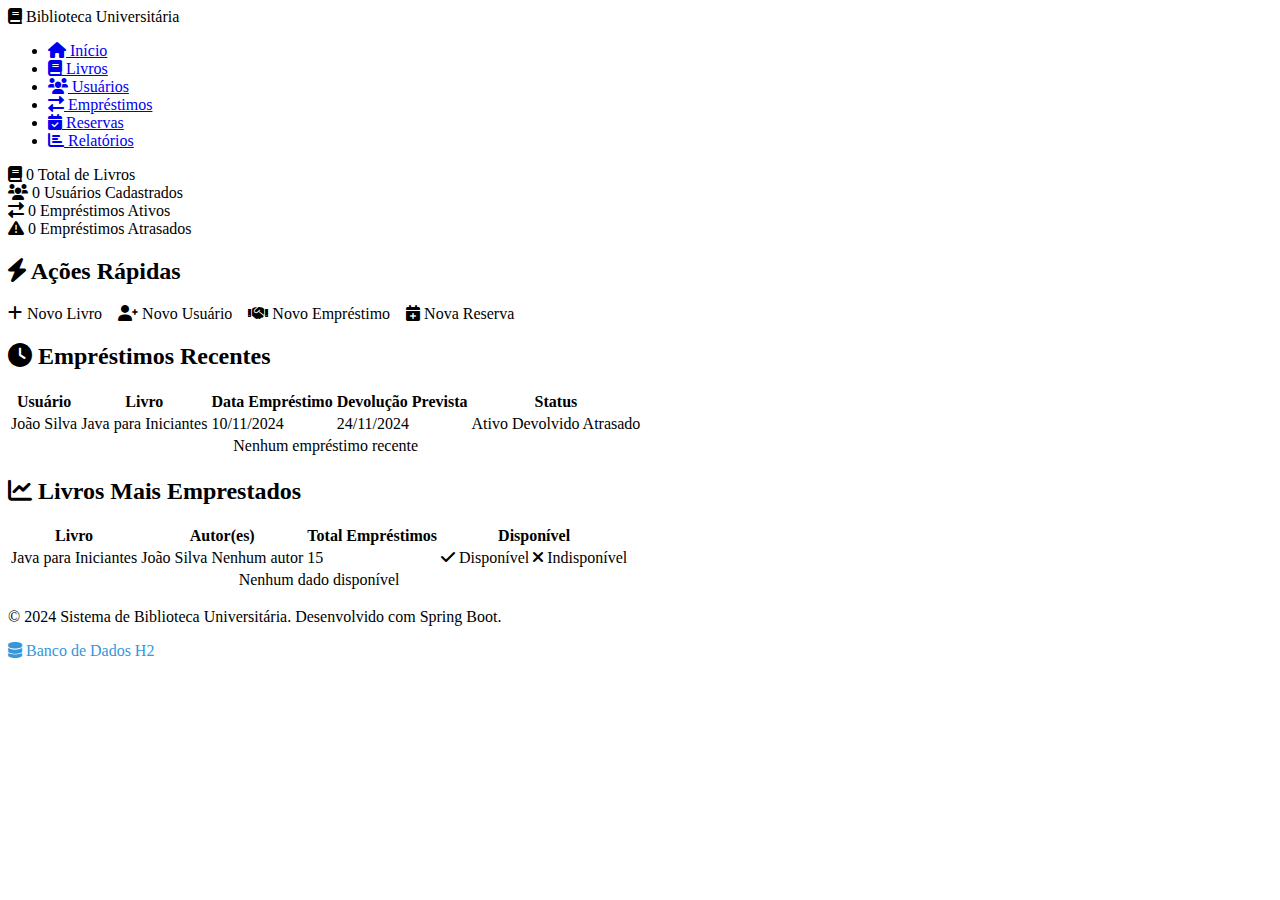
<file: src/main/resources/templates/index.html>
<!DOCTYPE html>
<html xmlns:th="http://www.thymeleaf.org">
<head>
    <meta charset="UTF-8">
    <meta name="viewport" content="width=device-width, initial-scale=1.0">
    <title>Sistema de Biblioteca - Início</title>
    <link rel="stylesheet" th:href="@{/css/style.css}">
    <link href="https://cdnjs.cloudflare.com/ajax/libs/font-awesome/6.0.0/css/all.min.css" rel="stylesheet">
</head>
<body>
<header class="header">
    <nav class="navbar">
        <div class="logo">
            <i class="fas fa-book"></i>
            <span>Biblioteca Universitária</span>
        </div>
        <ul class="nav-links">
            <li><a href="/" class="active"><i class="fas fa-home"></i> Início</a></li>
            <li><a href="/livros"><i class="fas fa-book"></i> Livros</a></li>
            <li><a href="/usuarios"><i class="fas fa-users"></i> Usuários</a></li>
            <li><a href="/emprestimos"><i class="fas fa-exchange-alt"></i> Empréstimos</a></li>
            <li><a href="/reservas"><i class="fas fa-calendar-check"></i> Reservas</a></li>
            <li><a href="/relatorios"><i class="fas fa-chart-bar"></i> Relatórios</a></li>
        </ul>
    </nav>
</header>

<main class="container">
    <div class="cards-grid">
        <div class="stat-card">
            <i class="fas fa-book"></i>
            <span class="stat-number" th:text="${totalLivros ?: '0'}">0</span>
            <span class="stat-label">Total de Livros</span>
        </div>
        <div class="stat-card">
            <i class="fas fa-users"></i>
            <span class="stat-number" th:text="${totalUsuarios ?: '0'}">0</span>
            <span class="stat-label">Usuários Cadastrados</span>
        </div>
        <div class="stat-card">
            <i class="fas fa-exchange-alt"></i>
            <span class="stat-number" th:text="${emprestimosAtivos ?: '0'}">0</span>
            <span class="stat-label">Empréstimos Ativos</span>
        </div>
        <div class="stat-card">
            <i class="fas fa-exclamation-triangle"></i>
            <span class="stat-number" th:text="${emprestimosAtrasados ?: '0'}">0</span>
            <span class="stat-label">Empréstimos Atrasados</span>
        </div>
    </div>

    <div class="card">
        <h2><i class="fas fa-bolt"></i> Ações Rápidas</h2>
        <div style="display: flex; gap: 1rem; flex-wrap: wrap;">
            <a th:href="@{/livros/novo}" class="btn btn-primary">
                <i class="fas fa-plus"></i> Novo Livro
            </a>
            <a th:href="@{/usuarios/novo}" class="btn btn-primary">
                <i class="fas fa-user-plus"></i> Novo Usuário
            </a>
            <a th:href="@{/emprestimos/novo}" class="btn btn-success">
                <i class="fas fa-handshake"></i> Novo Empréstimo
            </a>
            <a th:href="@{/reservas/nova}" class="btn btn-success">
                <i class="fas fa-calendar-plus"></i> Nova Reserva
            </a>
        </div>
    </div>

    <div class="card">
        <h2><i class="fas fa-clock"></i> Empréstimos Recentes</h2>
        <div class="table-container">
            <table>
                <thead>
                <tr>
                    <th>Usuário</th>
                    <th>Livro</th>
                    <th>Data Empréstimo</th>
                    <th>Devolução Prevista</th>
                    <th>Status</th>
                </tr>
                </thead>
                <tbody>
                <tr th:each="emprestimo : ${ultimosEmprestimos}">
                    <td th:text="${emprestimo.usuario?.nome}">João Silva</td>
                    <td th:text="${emprestimo.livro?.titulo}">Java para Iniciantes</td>
                    <td th:text="${#temporals.format(emprestimo.dataEmprestimo, 'dd/MM/yyyy')}">10/11/2024</td>
                    <td th:text="${#temporals.format(emprestimo.dataDevolucaoPrevista, 'dd/MM/yyyy')}">24/11/2024</td>
                    <td>
                        <span class="status status-ativo" th:if="${emprestimo.status.name() == 'ATIVO'}">Ativo</span>
                        <span class="status status-inativo" th:if="${emprestimo.status.name() == 'DEVOLVIDO'}">Devolvido</span>
                        <span class="status status-emprestado" th:if="${emprestimo.status.name() == 'ATRASADO'}">Atrasado</span>
                    </td>
                </tr>
                <tr th:if="${ultimosEmprestimos == null or ultimosEmprestimos.empty}">
                    <td colspan="5" style="text-align: center;">Nenhum empréstimo recente</td>
                </tr>
                </tbody>
            </table>
        </div>
    </div>

    <div class="card">
        <h2><i class="fas fa-chart-line"></i> Livros Mais Emprestados</h2>
        <div class="table-container">
            <table>
                <thead>
                <tr>
                    <th>Livro</th>
                    <th>Autor(es)</th>
                    <th>Total Empréstimos</th>
                    <th>Disponível</th>
                </tr>
                </thead>
                <tbody>
                <tr th:each="livro : ${livrosPopulares}">
                    <td th:text="${livro.titulo}">Java para Iniciantes</td>
                    
                    <td>
                        <span th:if="${livro.livroAutores != null and !livro.livroAutores.empty}"
                              th:text="${#strings.listJoin(livro.livroAutores.![autor.nome], ', ')}">
                            João Silva
                        </span>
                        <span th:if="${livro.livroAutores == null or livro.livroAutores.empty}">
                            Nenhum autor
                        </span>
                    </td>

                    <td th:text="${livro.emprestimos != null ? livro.emprestimos.size() : 0}">15</td>
                    <td>
                        <span class="status status-disponivel" th:if="${livro.exemplaresDisponiveis > 0}">
                            <i class="fas fa-check"></i> Disponível
                        </span>
                        <span class="status status-emprestado" th:if="${livro.exemplaresDisponiveis == 0}">
                            <i class="fas fa-times"></i> Indisponível
                        </span>
                    </td>
                </tr>
                <tr th:if="${livrosPopulares == null or livrosPopulares.empty}">
                    <td colspan="4" style="text-align: center;">Nenhum dado disponível</td>
                </tr>
                </tbody>
            </table>
        </div>
    </div>
</main>

<footer class="footer">
    <p>&copy; 2024 Sistema de Biblioteca Universitária. Desenvolvido com Spring Boot.</p>
    <p>
        <a href="/h2-console" target="_blank" style="color: #3498db; text-decoration: none;">
            <i class="fas fa-database"></i> Banco de Dados H2
        </a>
    </p>
</footer>

<script th:src="@{/js/app.js}"></script>
</body>
</html>
</file>
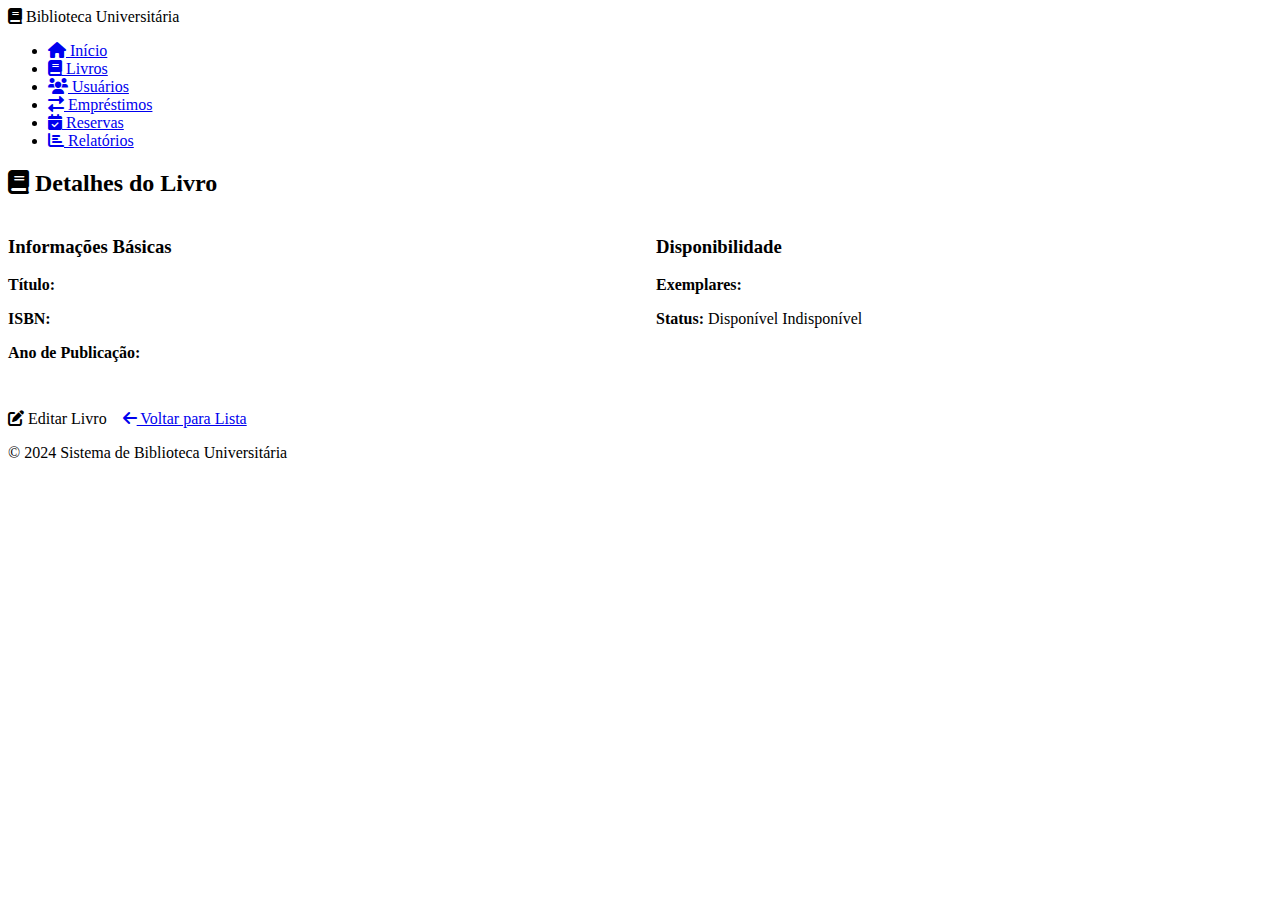
<file: src/main/resources/templates/detalhes-livro.html>
<!DOCTYPE html>
<html xmlns:th="http://www.thymeleaf.org">
<head>
    <meta charset="UTF-8">
    <meta name="viewport" content="width=device-width, initial-scale=1.0">
    <title>Detalhes do Livro - Biblioteca</title>
    <link rel="stylesheet" th:href="@{/css/style.css}">
    <link href="https://cdnjs.cloudflare.com/ajax/libs/font-awesome/6.0.0/css/all.min.css" rel="stylesheet">
</head>
<body>
<header class="header">
    <nav class="navbar">
        <div class="logo">
            <i class="fas fa-book"></i>
            <span>Biblioteca Universitária</span>
        </div>
        <ul class="nav-links">
            <li><a href="/"><i class="fas fa-home"></i> Início</a></li>
            <li><a href="/livros"><i class="fas fa-book"></i> Livros</a></li>
            <li><a href="/usuarios"><i class="fas fa-users"></i> Usuários</a></li>
            <li><a href="/emprestimos"><i class="fas fa-exchange-alt"></i> Empréstimos</a></li>
            <li><a href="/reservas"><i class="fas fa-calendar-check"></i> Reservas</a></li>
            <li><a href="/relatorios"><i class="fas fa-chart-bar"></i> Relatórios</a></li>
        </ul>
    </nav>
</header>

<main class="container">
    <div class="card">
        <h2><i class="fas fa-book"></i> Detalhes do Livro</h2>

        <div th:if="${livro}" style="display: grid; grid-template-columns: 1fr 1fr; gap: 2rem;">
            <div>
                <h3>Informações Básicas</h3>
                <div class="form-group">
                    <label><strong>Título:</strong></label>
                    <p th:text="${livro.titulo}"></p>
                </div>
                <div class="form-group">
                    <label><strong>ISBN:</strong></label>
                    <p th:text="${livro.isbn}"></p>
                </div>
                <div class="form-group">
                    <label><strong>Ano de Publicação:</strong></label>
                    <p th:text="${livro.anoPublicacao}"></p>
                </div>
            </div>

            <div>
                <h3>Disponibilidade</h3>
                <div class="form-group">
                    <label><strong>Exemplares:</strong></label>
                    <p th:text="${livro.exemplaresDisponiveis + ' / ' + livro.quantidadeExemplares}"></p>
                </div>
                <div class="form-group">
                    <label><strong>Status:</strong></label>
                    <span class="status status-disponivel" th:if="${livro.exemplaresDisponiveis > 0}">
                            Disponível
                        </span>
                    <span class="status status-emprestado" th:if="${livro.exemplaresDisponiveis == 0}">
                            Indisponível
                        </span>
                </div>
            </div>
        </div>

        <div style="display: flex; gap: 1rem; margin-top: 2rem;">
            <a th:href="@{/livros/{id}/editar(id=${livro.id})}" class="btn btn-success">
                <i class="fas fa-edit"></i> Editar Livro
            </a>
            <a href="/livros" class="btn btn-primary">
                <i class="fas fa-arrow-left"></i> Voltar para Lista
            </a>
        </div>
    </div>
</main>

<footer class="footer">
    <p>&copy; 2024 Sistema de Biblioteca Universitária</p>
</footer>
</body>
</html>
</file>
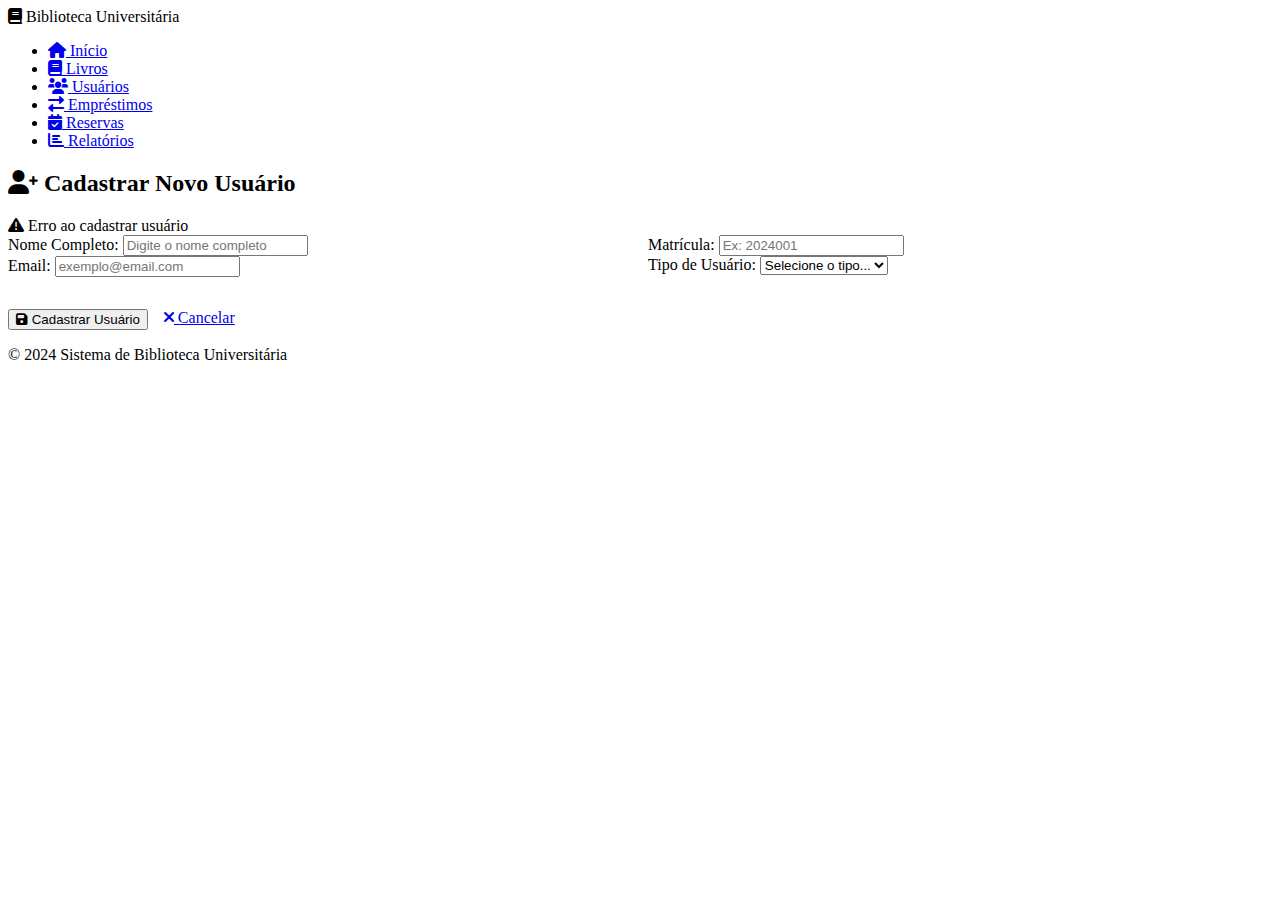
<file: src/main/resources/templates/detalhes-usuario.html>
<!DOCTYPE html>
<html xmlns:th="http://www.thymeleaf.org">
<head>
    <meta charset="UTF-8">
    <meta name="viewport" content="width=device-width, initial-scale=1.0">
    <title>Novo Usuário - Biblioteca</title>
    <link rel="stylesheet" th:href="@{/css/style.css}">
    <link href="https://cdnjs.cloudflare.com/ajax/libs/font-awesome/6.0.0/css/all.min.css" rel="stylesheet">
</head>
<body>
<header class="header">
    <nav class="navbar">
        <div class="logo">
            <i class="fas fa-book"></i>
            <span>Biblioteca Universitária</span>
        </div>
        <ul class="nav-links">
            <li><a href="/"><i class="fas fa-home"></i> Início</a></li>
            <li><a href="/livros"><i class="fas fa-book"></i> Livros</a></li>
            <li><a href="/usuarios" class="active"><i class="fas fa-users"></i> Usuários</a></li>
            <li><a href="/emprestimos"><i class="fas fa-exchange-alt"></i> Empréstimos</a></li>
            <li><a href="/reservas"><i class="fas fa-calendar-check"></i> Reservas</a></li>
            <li><a href="/relatorios"><i class="fas fa-chart-bar"></i> Relatórios</a></li>
        </ul>
    </nav>
</header>

<main class="container">
    <div class="card">
        <h2><i class="fas fa-user-plus"></i> Cadastrar Novo Usuário</h2>

        <!-- Mensagens de erro/sucesso -->
        <div th:if="${param.error}" class="alert alert-error">
            <i class="fas fa-exclamation-triangle"></i>
            <span th:text="${param.error}">Erro ao cadastrar usuário</span>
        </div>

        <form action="/usuarios/novo" method="post">
            <div style="display: grid; grid-template-columns: 1fr 1fr; gap: 1rem;">
                <div class="form-group">
                    <label for="nome">Nome Completo:</label>
                    <input type="text" class="form-control" id="nome" name="nome"
                           placeholder="Digite o nome completo" required>
                </div>

                <div class="form-group">
                    <label for="matricula">Matrícula:</label>
                    <input type="text" class="form-control" id="matricula" name="matricula"
                           placeholder="Ex: 2024001" required>
                </div>
            </div>

            <div style="display: grid; grid-template-columns: 1fr 1fr; gap: 1rem;">
                <div class="form-group">
                    <label for="email">Email:</label>
                    <input type="email" class="form-control" id="email" name="email"
                           placeholder="exemplo@email.com" required>
                </div>

                <div class="form-group">
                    <label for="tipo">Tipo de Usuário:</label>
                    <select class="form-control" id="tipo" name="tipo" required>
                        <option value="">Selecione o tipo...</option>
                        <option value="ALUNO">ALUNO</option>
                        <option value="PROFESSOR">PROFESSOR</option>
                        <option value="FUNCIONARIO">FUNCIONARIO</option>
                    </select>
                </div>
            </div>

            <div style="display: flex; gap: 1rem; margin-top: 2rem;">
                <button type="submit" class="btn btn-primary">
                    <i class="fas fa-save"></i> Cadastrar Usuário
                </button>
                <a href="/usuarios" class="btn btn-danger">
                    <i class="fas fa-times"></i> Cancelar
                </a>
            </div>
        </form>
    </div>
</main>

<footer class="footer">
    <p>&copy; 2024 Sistema de Biblioteca Universitária</p>
</footer>

<script>
    // Mostrar mensagens de erro
    document.addEventListener('DOMContentLoaded', function() {
        const urlParams = new URLSearchParams(window.location.search);
        const error = urlParams.get('error');

        if (error) {
            alert('❌ Erro: ' + decodeURIComponent(error));
            // Remove o parâmetro da URL
            window.history.replaceState({}, document.title, window.location.pathname);
        }
    });
</script>
</body>
</html>
</file>
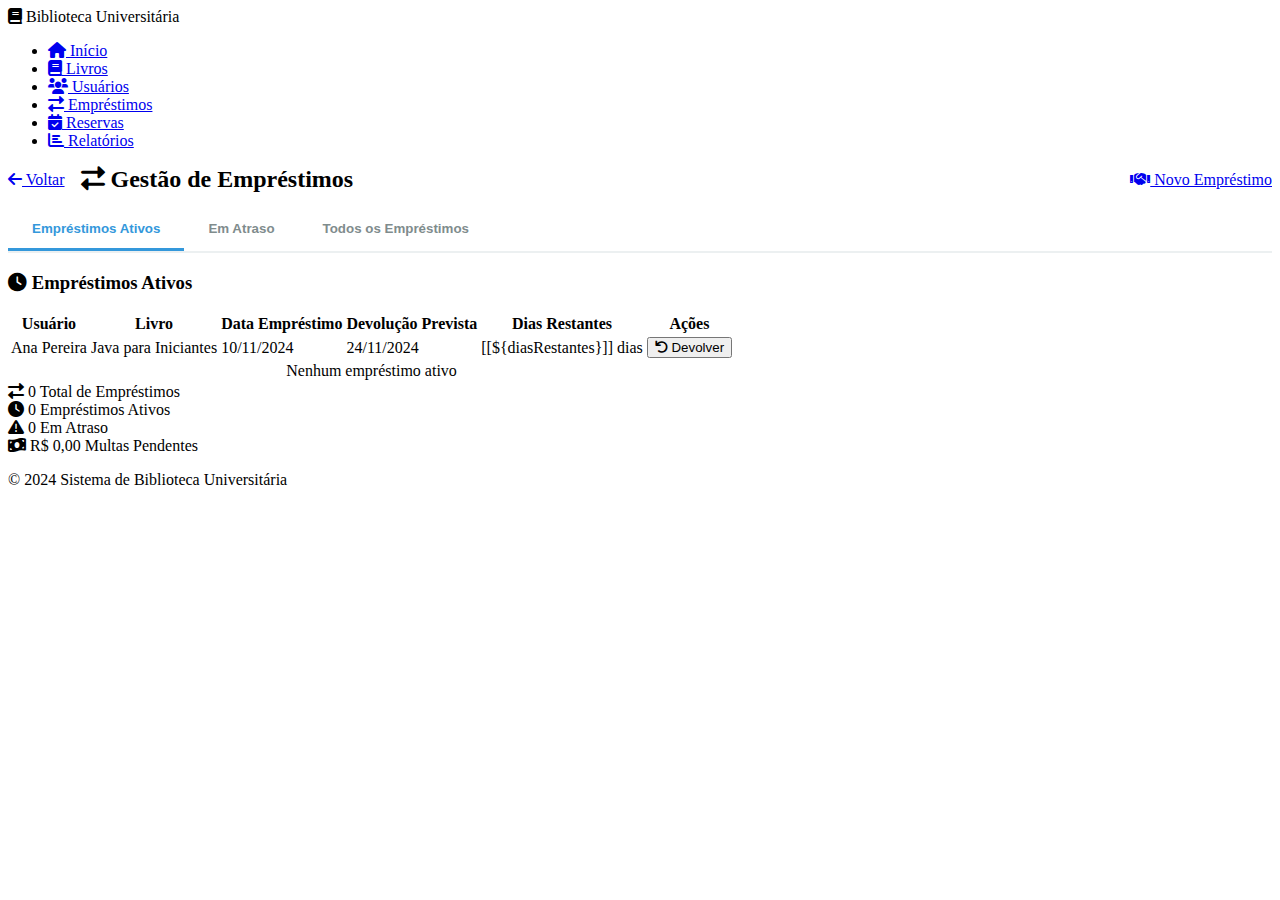
<file: src/main/resources/templates/emprestimos.html>
<!DOCTYPE html>
<html xmlns:th="http://www.thymeleaf.org">
<head>
    <meta charset="UTF-8">
    <meta name="viewport" content="width=device-width, initial-scale=1.0">
    <title>Gestão de Empréstimos - Biblioteca</title>
    <link rel="stylesheet" th:href="@{/css/style.css}">
    <link href="https://cdnjs.cloudflare.com/ajax/libs/font-awesome/6.0.0/css/all.min.css" rel="stylesheet">
</head>
<body>
<header class="header">
    <nav class="navbar">
        <div class="logo">
            <i class="fas fa-book"></i>
            <span>Biblioteca Universitária</span>
        </div>
        <ul class="nav-links">
            <li><a href="/"><i class="fas fa-home"></i> Início</a></li>
            <li><a href="/livros"><i class="fas fa-book"></i> Livros</a></li>
            <li><a href="/usuarios"><i class="fas fa-users"></i> Usuários</a></li>
            <li><a href="/emprestimos" class="active"><i class="fas fa-exchange-alt"></i> Empréstimos</a></li>
            <li><a href="/reservas"><i class="fas fa-calendar-check"></i> Reservas</a></li>
            <li><a href="/relatorios"><i class="fas fa-chart-bar"></i> Relatórios</a></li>
        </ul>
    </nav>
</header>

<main class="container">
    <!-- Cabeçalho com ações -->
    <div class="card">
        <div style="display: flex; justify-content: space-between; align-items: center; margin-bottom: 1rem;">
            <div style="display: flex; align-items: center; gap: 1rem;">
                <a href="/" class="btn btn-secondary">
                    <i class="fas fa-arrow-left"></i> Voltar
                </a>
                <h2 style="margin: 0;"><i class="fas fa-exchange-alt"></i> Gestão de Empréstimos</h2>
            </div>
            <a href="/emprestimos/novo" class="btn btn-primary">
                <i class="fas fa-handshake"></i> Novo Empréstimo
            </a>
        </div>

        <!-- Abas -->
        <div style="display: flex; gap: 0; border-bottom: 2px solid #ecf0f1; margin-bottom: 1rem;">
            <button class="tab-btn active" onclick="showTab('ativos')">Empréstimos Ativos</button>
            <button class="tab-btn" onclick="showTab('atrasados')">Em Atraso</button>
            <button class="tab-btn" onclick="showTab('todos')">Todos os Empréstimos</button>
        </div>
    </div>

    <!-- Empréstimos Ativos -->
    <div class="card tab-content" id="ativos-tab">
        <h3><i class="fas fa-clock"></i> Empréstimos Ativos</h3>
        <div class="table-container">
            <table>
                <thead>
                <tr>
                    <th>Usuário</th>
                    <th>Livro</th>
                    <th>Data Empréstimo</th>
                    <th>Devolução Prevista</th>
                    <th>Dias Restantes</th>
                    <th>Ações</th>
                </tr>
                </thead>
                <tbody>
                <tr th:each="emprestimo : ${emprestimosAtivos}">
                    <td th:text="${emprestimo.usuario.nome}">Ana Pereira</td>
                    <td th:text="${emprestimo.livro.titulo}">Java para Iniciantes</td>
                    <td th:text="${#temporals.format(emprestimo.dataEmprestimo, 'dd/MM/yyyy')}">10/11/2024</td>
                    <td th:text="${#temporals.format(emprestimo.dataDevolucaoPrevista, 'dd/MM/yyyy')}">24/11/2024</td>
                    <td>
                        <!-- CORREÇÃO: Usando #temporals.createToday() -->
                        <span th:with="
                            dataPrevista=${emprestimo.dataDevolucaoPrevista.toLocalDate()},
                            dataAtual=${#temporals.createToday()},
                            diasRestantes=${#temporals.day(dataPrevista) - #temporals.day(dataAtual)}"
                              th:class="${diasRestantes < 3} ? 'status status-emprestado' : 'status status-disponivel'">
                            [[${diasRestantes}]] dias
                        </span>
                    </td>
                    <td>
                        <button class="btn btn-success btn-sm" onclick="devolverLivro([[${emprestimo.id}]])">
                            <i class="fas fa-undo"></i> Devolver
                        </button>
                    </td>
                </tr>
                <tr th:if="${emprestimosAtivos == null or emprestimosAtivos.empty}">
                    <td colspan="6" style="text-align: center;">
                        <div class="loading">Nenhum empréstimo ativo</div>
                    </td>
                </tr>
                </tbody>
            </table>
        </div>
    </div>

    <!-- Empréstimos em Atraso -->
    <div class="card tab-content" id="atrasados-tab" style="display: none;">
        <h3><i class="fas fa-exclamation-triangle"></i> Empréstimos em Atraso</h3>
        <div class="table-container">
            <table>
                <thead>
                <tr>
                    <th>Usuário</th>
                    <th>Livro</th>
                    <th>Data Empréstimo</th>
                    <th>Devolução Prevista</th>
                    <th>Dias em Atraso</th>
                    <th>Multa</th>
                    <th>Ações</th>
                </tr>
                </thead>
                <tbody>
                <tr th:each="emprestimo : ${emprestimosAtrasados}">
                    <td th:text="${emprestimo.usuario.nome}">Ana Pereira</td>
                    <td th:text="${emprestimo.livro.titulo}">Java para Iniciantes</td>
                    <td th:text="${#temporals.format(emprestimo.dataEmprestimo, 'dd/MM/yyyy')}">10/11/2024</td>
                    <td th:text="${#temporals.format(emprestimo.dataDevolucaoPrevista, 'dd/MM/yyyy')}">24/10/2024</td>
                    <td>
                        <!-- CORREÇÃO: Usando #temporals.createToday() -->
                        <span th:with="
                            dataPrevista=${emprestimo.dataDevolucaoPrevista.toLocalDate()},
                            dataAtual=${#temporals.createToday()},
                            diasAtraso=${#temporals.day(dataAtual) - #temporals.day(dataPrevista)}"
                              class="status status-emprestado">
                            [[${diasAtraso}]] dias
                        </span>
                    </td>
                    <td th:text="${emprestimo.multa != null} ? 'R$ ' + ${#numbers.formatDecimal(emprestimo.multa.valor, 1, 2)} : 'R$ 0,00'">R$ 10,00</td>
                    <td>
                        <button class="btn btn-success btn-sm" onclick="devolverLivro([[${emprestimo.id}]])">
                            <i class="fas fa-undo"></i> Devolver
                        </button>
                    </td>
                </tr>
                <tr th:if="${emprestimosAtrasados == null or emprestimosAtrasados.empty}">
                    <td colspan="7" style="text-align: center;">
                        <div class="loading">Nenhum empréstimo em atraso</div>
                    </td>
                </tr>
                </tbody>
            </table>
        </div>
    </div>

    <!-- Estatísticas -->
    <div class="cards-grid">
        <div class="stat-card">
            <i class="fas fa-exchange-alt"></i>
            <span class="stat-number" th:text="${totalEmprestimos ?: '0'}">0</span>
            <span class="stat-label">Total de Empréstimos</span>
        </div>
        <div class="stat-card">
            <i class="fas fa-clock"></i>
            <span class="stat-number" th:text="${emprestimosAtivosCount ?: '0'}">0</span>
            <span class="stat-label">Empréstimos Ativos</span>
        </div>
        <div class="stat-card">
            <i class="fas fa-exclamation-triangle"></i>
            <span class="stat-number" th:text="${emprestimosAtrasadosCount ?: '0'}">0</span>
            <span class="stat-label">Em Atraso</span>
        </div>
        <div class="stat-card">
            <i class="fas fa-money-bill-wave"></i>
            <span class="stat-number" th:text="${totalMultas ?: 'R$ 0,00'}">R$ 0,00</span>
            <span class="stat-label">Multas Pendentes</span>
        </div>
    </div>
</main>

<footer class="footer">
    <p>&copy; 2024 Sistema de Biblioteca Universitária</p>
</footer>

<script th:inline="javascript">
    function showTab(tabName) {
        // Esconde todas as abas
        document.querySelectorAll('.tab-content').forEach(tab => {
            tab.style.display = 'none';
        });

        // Remove classe active de todos os botões
        document.querySelectorAll('.tab-btn').forEach(btn => {
            btn.classList.remove('active');
        });

        // Mostra a aba selecionada
        document.getElementById(tabName + '-tab').style.display = 'block';

        // Adiciona classe active ao botão clicado
        event.target.classList.add('active');
    }

    function devolverLivro(emprestimoId) {
        if (confirm('Confirmar devolução deste livro?')) {
            fetch('/api/emprestimos/' + emprestimoId + '/devolver', {
                method: 'PUT',
            })
            .then(response => {
                if (response.ok) {
                    alert('Livro devolvido com sucesso!');
                    location.reload();
                } else {
                    alert('Erro ao devolver livro.');
                }
            })
            .catch(error => {
                console.error('Error:', error);
                alert('Erro ao devolver livro.');
            });
        }
    }

    // Estilo para abas
    const style = document.createElement('style');
    style.textContent = `
        .tab-btn {
            padding: 0.75rem 1.5rem;
            background: none;
            border: none;
            border-bottom: 3px solid transparent;
            cursor: pointer;
            font-weight: 600;
            color: #7f8c8d;
            transition: all 0.3s;
        }
        .tab-btn:hover {
            color: #3498db;
        }
        .tab-btn.active {
            color: #3498db;
            border-bottom-color: #3498db;
        }
    `;
    document.head.appendChild(style);
</script>
</body>
</html>
</file>
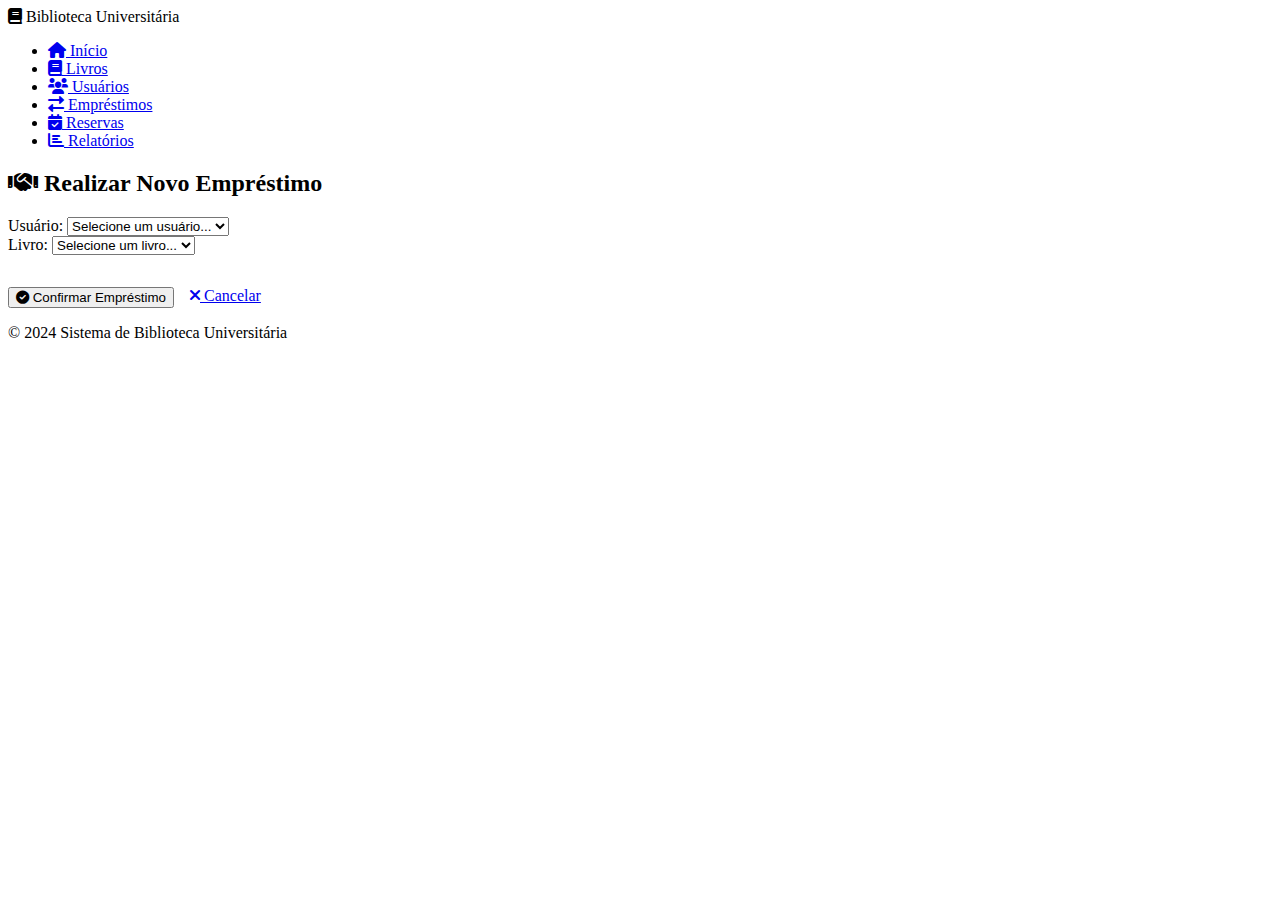
<file: src/main/resources/templates/form-emprestimo.html>
<!DOCTYPE html>
<html xmlns:th="http://www.thymeleaf.org">
<head>
    <meta charset="UTF-8">
    <meta name="viewport" content="width=device-width, initial-scale=1.0">
    <title>Novo Empréstimo - Biblioteca</title>
    <link rel="stylesheet" th:href="@{/css/style.css}">
    <link href="https://cdnjs.cloudflare.com/ajax/libs/font-awesome/6.0.0/css/all.min.css" rel="stylesheet">
</head>
<body>
<header class="header">
    <nav class="navbar">
        <div class="logo">
            <i class="fas fa-book"></i>
            <span>Biblioteca Universitária</span>
        </div>
        <ul class="nav-links">
            <li><a href="/"><i class="fas fa-home"></i> Início</a></li>
            <li><a href="/livros"><i class="fas fa-book"></i> Livros</a></li>
            <li><a href="/usuarios"><i class="fas fa-users"></i> Usuários</a></li>
            <li><a href="/emprestimos"><i class="fas fa-exchange-alt"></i> Empréstimos</a></li>
            <li><a href="/reservas"><i class="fas fa-calendar-check"></i> Reservas</a></li>
            <li><a href="/relatorios"><i class="fas fa-chart-bar"></i> Relatórios</a></li>
        </ul>
    </nav>
</header>

<main class="container">
    <div class="card">
        <h2><i class="fas fa-handshake"></i> Realizar Novo Empréstimo</h2>

        <form action="/emprestimos/novo" method="post">
            <div class="form-group">
                <label for="usuarioId">Usuário:</label>
                <select class="form-control" id="usuarioId" name="usuarioId" required>
                    <option value="">Selecione um usuário...</option>
                    <option th:each="usuario : ${usuarios}"
                            th:value="${usuario.id}"
                            th:text="${usuario.nome + ' - ' + usuario.matricula}">
                    </option>
                </select>
            </div>

            <div class="form-group">
                <label for="livroId">Livro:</label>
                <select class="form-control" id="livroId" name="livroId" required>
                    <option value="">Selecione um livro...</option>
                    <option th:each="livro : ${livrosDisponiveis}"
                            th:value="${livro.id}"
                            th:text="${livro.titulo}">
                    </option>
                </select>
            </div>

            <div style="display: flex; gap: 1rem; margin-top: 2rem;">
                <button type="submit" class="btn btn-primary">
                    <i class="fas fa-check-circle"></i> Confirmar Empréstimo
                </button>
                <a href="/emprestimos" class="btn btn-danger">
                    <i class="fas fa-times"></i> Cancelar
                </a>
            </div>
        </form>
    </div>
</main>

<footer class="footer">
    <p>&copy; 2024 Sistema de Biblioteca Universitária</p>
</footer>
</body>
</html>
</file>
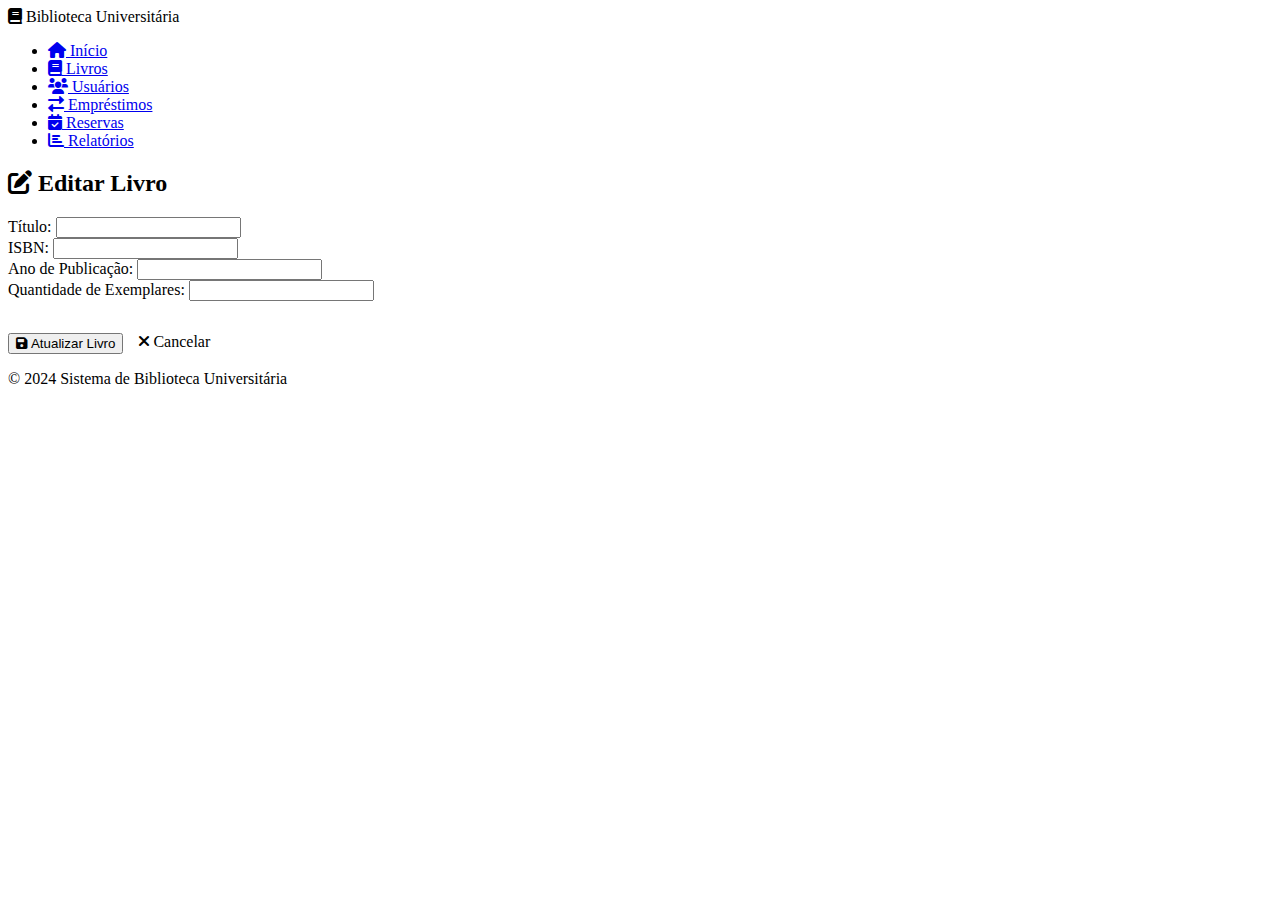
<file: src/main/resources/templates/form-livro-editar.html>
<!DOCTYPE html>
<html xmlns:th="http://www.thymeleaf.org">
<head>
    <meta charset="UTF-8">
    <meta name="viewport" content="width=device-width, initial-scale=1.0">
    <title>Editar Livro - Biblioteca</title>
    <link rel="stylesheet" th:href="@{/css/style.css}">
    <link href="https://cdnjs.cloudflare.com/ajax/libs/font-awesome/6.0.0/css/all.min.css" rel="stylesheet">
</head>
<body>
<header class="header">
    <nav class="navbar">
        <div class="logo">
            <i class="fas fa-book"></i>
            <span>Biblioteca Universitária</span>
        </div>
        <ul class="nav-links">
            <li><a href="/"><i class="fas fa-home"></i> Início</a></li>
            <li><a href="/livros"><i class="fas fa-book"></i> Livros</a></li>
            <li><a href="/usuarios"><i class="fas fa-users"></i> Usuários</a></li>
            <li><a href="/emprestimos"><i class="fas fa-exchange-alt"></i> Empréstimos</a></li>
            <li><a href="/reservas"><i class="fas fa-calendar-check"></i> Reservas</a></li>
            <li><a href="/relatorios"><i class="fas fa-chart-bar"></i> Relatórios</a></li>
        </ul>
    </nav>
</header>

<main class="container">
    <div class="card">
        <h2><i class="fas fa-edit"></i> Editar Livro</h2>

        <form th:action="@{/livros/{id}/editar(id=${livro.id})}" method="post">
            <div class="form-group">
                <label for="titulo">Título:</label>
                <input type="text" class="form-control" id="titulo" name="titulo"
                       th:value="${livro.titulo}" required>
            </div>

            <div class="form-group">
                <label for="isbn">ISBN:</label>
                <input type="text" class="form-control" id="isbn" name="isbn"
                       th:value="${livro.isbn}" required>
            </div>

            <div class="form-group">
                <label for="anoPublicacao">Ano de Publicação:</label>
                <input type="number" class="form-control" id="anoPublicacao" name="anoPublicacao"
                       th:value="${livro.anoPublicacao}" required>
            </div>

            <div class="form-group">
                <label for="quantidadeExemplares">Quantidade de Exemplares:</label>
                <input type="number" class="form-control" id="quantidadeExemplares" name="quantidadeExemplares"
                       th:value="${livro.quantidadeExemplares}" min="1" required>
            </div>

            <div style="display: flex; gap: 1rem; margin-top: 2rem;">
                <button type="submit" class="btn btn-primary">
                    <i class="fas fa-save"></i> Atualizar Livro
                </button>
                <a th:href="@{/livros/{id}(id=${livro.id})}" class="btn btn-secondary">
                    <i class="fas fa-times"></i> Cancelar
                </a>
            </div>
        </form>
    </div>
</main>

<footer class="footer">
    <p>&copy; 2024 Sistema de Biblioteca Universitária</p>
</footer>
</body>
</html>
</file>
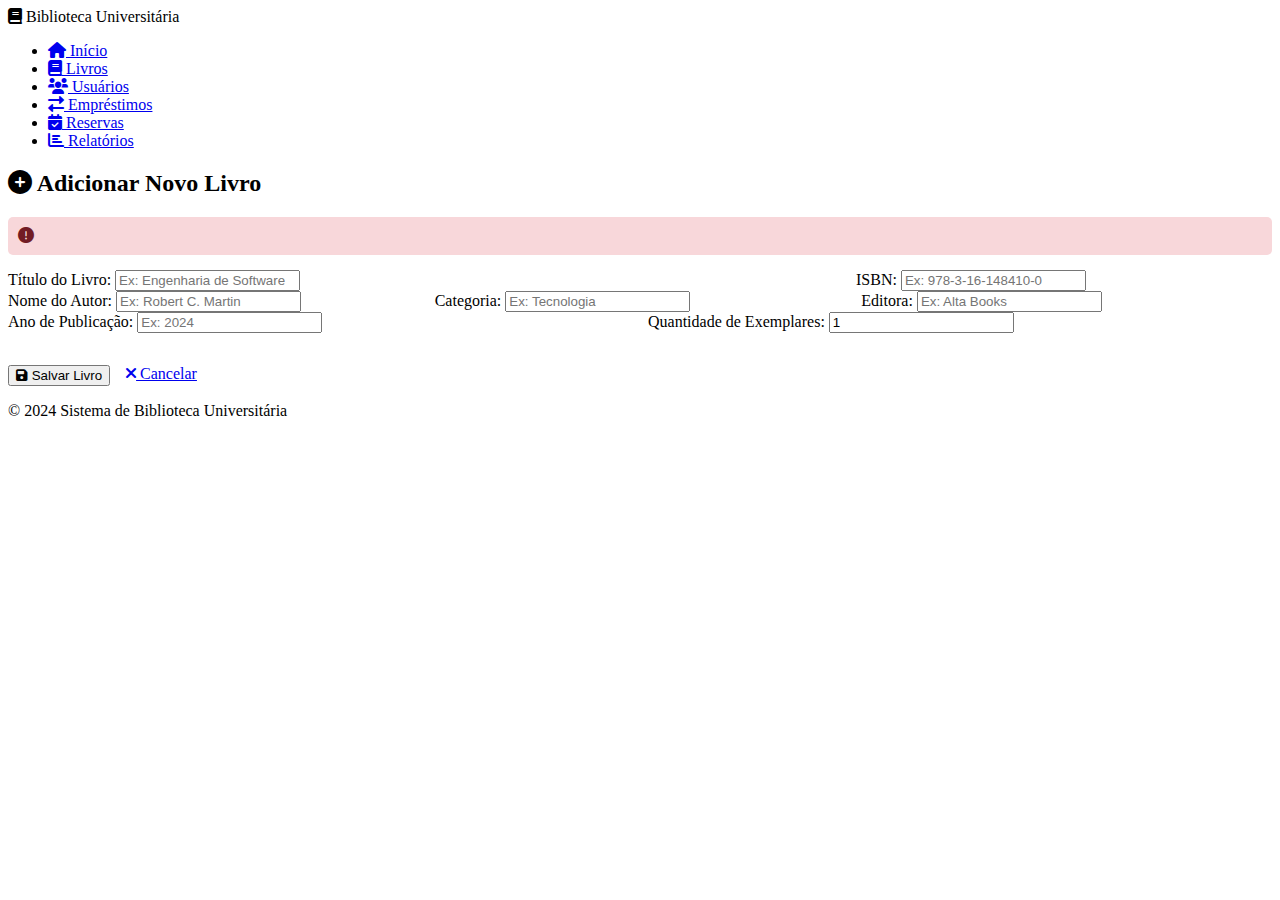
<file: src/main/resources/templates/form-livro.html>
<!DOCTYPE html>
<html xmlns:th="http://www.thymeleaf.org">
<head>
    <meta charset="UTF-8">
    <meta name="viewport" content="width=device-width, initial-scale=1.0">
    <title>Novo Livro - Biblioteca</title>
    <link rel="stylesheet" th:href="@{/css/style.css}">
    <link href="https://cdnjs.cloudflare.com/ajax/libs/font-awesome/6.0.0/css/all.min.css" rel="stylesheet">
</head>
<body>
<header class="header">
    <nav class="navbar">
        <div class="logo">
            <i class="fas fa-book"></i>
            <span>Biblioteca Universitária</span>
        </div>
        <ul class="nav-links">
            <li><a href="/"><i class="fas fa-home"></i> Início</a></li>
            <li><a href="/livros" class="active"><i class="fas fa-book"></i> Livros</a></li>
            <li><a href="/usuarios"><i class="fas fa-users"></i> Usuários</a></li>
            <li><a href="/emprestimos"><i class="fas fa-exchange-alt"></i> Empréstimos</a></li>
            <li><a href="/reservas"><i class="fas fa-calendar-check"></i> Reservas</a></li>
            <li><a href="/relatorios"><i class="fas fa-chart-bar"></i> Relatórios</a></li>
        </ul>
    </nav>
</header>

<main class="container">
    <div class="card">
        <h2><i class="fas fa-plus-circle"></i> Adicionar Novo Livro</h2>

        <div th:if="${param.error}" class="alert alert-danger" style="background-color: #f8d7da; color: #721c24; padding: 10px; margin-bottom: 15px; border-radius: 5px;">
            <i class="fas fa-exclamation-circle"></i> <span th:text="${param.error}"></span>
        </div>

        <form action="/livros/novo" method="post">
            
            <div style="display: grid; grid-template-columns: 2fr 1fr; gap: 1rem;">
                <div class="form-group">
                    <label for="titulo">Título do Livro:</label>
                    <input type="text" class="form-control" id="titulo" name="titulo" placeholder="Ex: Engenharia de Software" required>
                </div>

                <div class="form-group">
                    <label for="isbn">ISBN:</label>
                    <input type="text" class="form-control" id="isbn" name="isbn" placeholder="Ex: 978-3-16-148410-0" required>
                </div>
            </div>

            <div style="display: grid; grid-template-columns: 1fr 1fr 1fr; gap: 1rem;">
                <div class="form-group">
                    <label for="nomeAutor">Nome do Autor:</label>
                    <input type="text" class="form-control" id="nomeAutor" name="nomeAutor" placeholder="Ex: Robert C. Martin" required>
                </div>

                <div class="form-group">
                    <label for="nomeCategoria">Categoria:</label>
                    <input type="text" class="form-control" id="nomeCategoria" name="nomeCategoria" placeholder="Ex: Tecnologia" required>
                </div>

                <div class="form-group">
                    <label for="nomeEditora">Editora:</label>
                    <input type="text" class="form-control" id="nomeEditora" name="nomeEditora" placeholder="Ex: Alta Books" required>
                </div>
            </div>

            <div style="display: grid; grid-template-columns: 1fr 1fr; gap: 1rem;">
                <div class="form-group">
                    <label for="anoPublicacao">Ano de Publicação:</label>
                    <input type="number" class="form-control" id="anoPublicacao" name="anoPublicacao" placeholder="Ex: 2024" required>
                </div>

                <div class="form-group">
                    <label for="quantidadeExemplares">Quantidade de Exemplares:</label>
                    <input type="number" class="form-control" id="quantidadeExemplares" name="quantidadeExemplares" value="1" min="1" required>
                </div>
            </div>

            <div style="display: flex; gap: 1rem; margin-top: 2rem;">
                <button type="submit" class="btn btn-primary">
                    <i class="fas fa-save"></i> Salvar Livro
                </button>
                <a href="/livros" class="btn btn-danger">
                    <i class="fas fa-times"></i> Cancelar
                </a>
            </div>
        </form>
    </div>
</main>

<footer class="footer">
    <p>&copy; 2024 Sistema de Biblioteca Universitária</p>
</footer>
</body>
</html>
</file>
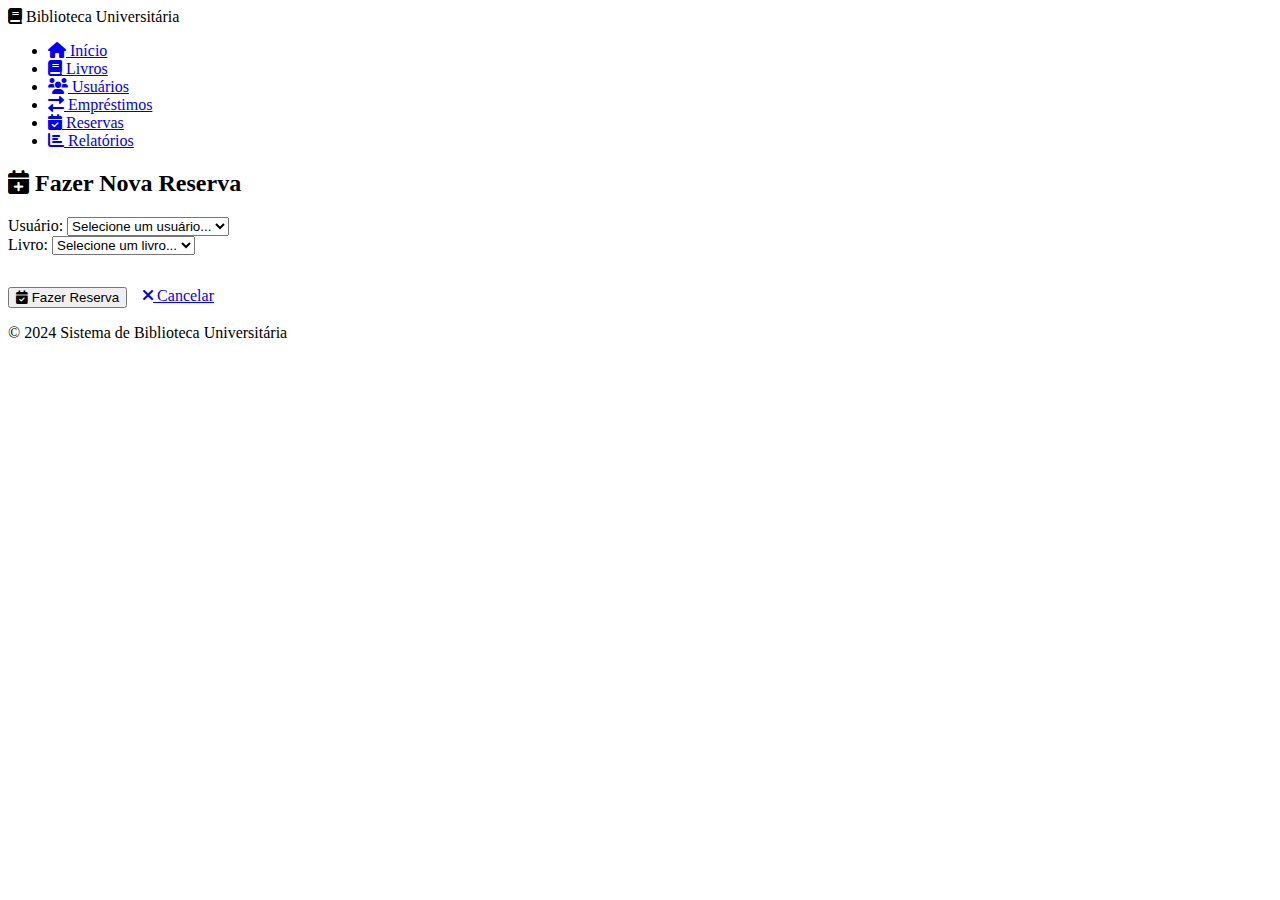
<file: src/main/resources/templates/form-reserva.html>
<!DOCTYPE html>
<html xmlns:th="http://www.thymeleaf.org">
<head>
    <meta charset="UTF-8">
    <meta name="viewport" content="width=device-width, initial-scale=1.0">
    <title>Nova Reserva - Biblioteca</title>
    <link rel="stylesheet" th:href="@{/css/style.css}">
    <link href="https://cdnjs.cloudflare.com/ajax/libs/font-awesome/6.0.0/css/all.min.css" rel="stylesheet">
</head>
<body>
<header class="header">
    <nav class="navbar">
        <div class="logo">
            <i class="fas fa-book"></i>
            <span>Biblioteca Universitária</span>
        </div>
        <ul class="nav-links">
            <li><a href="/"><i class="fas fa-home"></i> Início</a></li>
            <li><a href="/livros"><i class="fas fa-book"></i> Livros</a></li>
            <li><a href="/usuarios"><i class="fas fa-users"></i> Usuários</a></li>
            <li><a href="/emprestimos"><i class="fas fa-exchange-alt"></i> Empréstimos</a></li>
            <li><a href="/reservas"><i class="fas fa-calendar-check"></i> Reservas</a></li>
            <li><a href="/relatorios"><i class="fas fa-chart-bar"></i> Relatórios</a></li>
        </ul>
    </nav>
</header>

<main class="container">
    <div class="card">
        <h2><i class="fas fa-calendar-plus"></i> Fazer Nova Reserva</h2>

        <form action="/reservas/nova" method="post">
            <div class="form-group">
                <label for="usuarioId">Usuário:</label>
                <select class="form-control" id="usuarioId" name="usuarioId" required>
                    <option value="">Selecione um usuário...</option>
                    <option th:each="usuario : ${usuarios}"
                            th:value="${usuario.id}"
                            th:text="${usuario.nome + ' - ' + usuario.matricula}">
                    </option>
                </select>
            </div>

            <div class="form-group">
                <label for="livroId">Livro:</label>
                <select class="form-control" id="livroId" name="livroId" required>
                    <option value="">Selecione um livro...</option>
                    <option th:each="livro : ${livros}"
                            th:value="${livro.id}"
                            th:text="${livro.titulo}">
                    </option>
                </select>
            </div>

            <div style="display: flex; gap: 1rem; margin-top: 2rem;">
                <button type="submit" class="btn btn-primary">
                    <i class="fas fa-calendar-check"></i> Fazer Reserva
                </button>
                <a href="/reservas" class="btn btn-danger">
                    <i class="fas fa-times"></i> Cancelar
                </a>
            </div>
        </form>
    </div>
</main>

<footer class="footer">
    <p>&copy; 2024 Sistema de Biblioteca Universitária</p>
</footer>
</body>
</html>
</file>
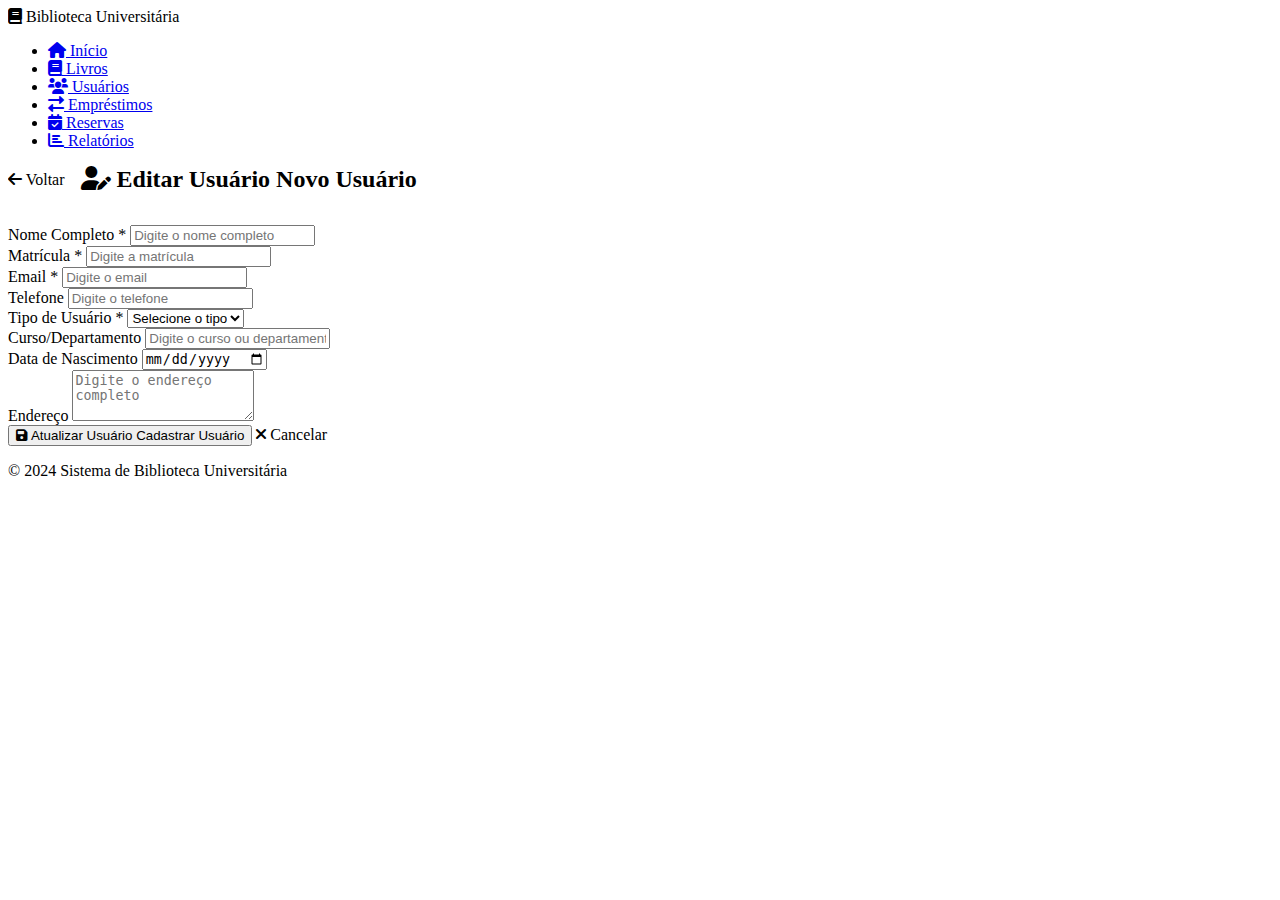
<file: src/main/resources/templates/form-usuario-editar.html>
<!DOCTYPE html>
<html xmlns:th="http://www.thymeleaf.org">
<head>
    <meta charset="UTF-8">
    <meta name="viewport" content="width=device-width, initial-scale=1.0">
    <title>Editar Usuário - Biblioteca</title>
    <link rel="stylesheet" th:href="@{/css/style.css}">
    <link href="https://cdnjs.cloudflare.com/ajax/libs/font-awesome/6.0.0/css/all.min.css" rel="stylesheet">
</head>
<body>
<header class="header">
    <nav class="navbar">
        <div class="logo">
            <i class="fas fa-book"></i>
            <span>Biblioteca Universitária</span>
        </div>
        <ul class="nav-links">
            <li><a href="/"><i class="fas fa-home"></i> Início</a></li>
            <li><a href="/livros"><i class="fas fa-book"></i> Livros</a></li>
            <li><a href="/usuarios" class="active"><i class="fas fa-users"></i> Usuários</a></li>
            <li><a href="/emprestimos"><i class="fas fa-exchange-alt"></i> Empréstimos</a></li>
            <li><a href="/reservas"><i class="fas fa-calendar-check"></i> Reservas</a></li>
            <li><a href="/relatorios"><i class="fas fa-chart-bar"></i> Relatórios</a></li>
        </ul>
    </nav>
</header>

<main class="container">
    <div class="card">
        <div style="display: flex; justify-content: space-between; align-items: center; margin-bottom: 2rem;">
            <div style="display: flex; align-items: center; gap: 1rem;">
                <a th:href="@{/usuarios}" class="btn btn-secondary">
                    <i class="fas fa-arrow-left"></i> Voltar
                </a>
                <h2 style="margin: 0;">
                    <i class="fas fa-user-edit"></i>
                    <span th:if="${usuario != null}">Editar Usuário</span>
                    <span th:unless="${usuario != null}">Novo Usuário</span>
                </h2>
            </div>
        </div>

        <!-- Formulário de Edição -->
        <form th:action="${usuario != null} ? @{/usuarios/{id}/editar(id=${usuario.id})} : @{/usuarios/novo}"
              th:object="${usuario}" method="post" class="form">

            <input type="hidden" th:field="*{id}" />

            <div class="form-group">
                <label for="nome">Nome Completo *</label>
                <input type="text" id="nome" th:field="*{nome}" class="form-control" required
                       placeholder="Digite o nome completo">
                <div class="error-message" th:if="${#fields.hasErrors('nome')}" th:errors="*{nome}"></div>
            </div>

            <div class="form-group">
                <label for="matricula">Matrícula *</label>
                <input type="text" id="matricula" th:field="*{matricula}" class="form-control" required
                       placeholder="Digite a matrícula">
                <div class="error-message" th:if="${#fields.hasErrors('matricula')}" th:errors="*{matricula}"></div>
            </div>

            <div class="form-group">
                <label for="email">Email *</label>
                <input type="email" id="email" th:field="*{email}" class="form-control" required
                       placeholder="Digite o email">
                <div class="error-message" th:if="${#fields.hasErrors('email')}" th:errors="*{email}"></div>
            </div>

            <div class="form-group">
                <label for="telefone">Telefone</label>
                <input type="text" id="telefone" th:field="*{telefone}" class="form-control"
                       placeholder="Digite o telefone">
                <div class="error-message" th:if="${#fields.hasErrors('telefone')}" th:errors="*{telefone}"></div>
            </div>

            <div class="form-group">
                <label for="tipo">Tipo de Usuário *</label>
                <select id="tipo" th:field="*{tipo}" class="form-control" required>
                    <option value="">Selecione o tipo</option>
                    <option th:each="tipo : ${T(com.sistema.biblioteca.model.TipoUsuario).values()}"
                            th:value="${tipo}"
                            th:text="${tipo}">
                    </option>
                </select>
                <div class="error-message" th:if="${#fields.hasErrors('tipo')}" th:errors="*{tipo}"></div>
            </div>

            <div class="form-group">
                <label for="curso">Curso/Departamento</label>
                <input type="text" id="curso" th:field="*{curso}" class="form-control"
                       placeholder="Digite o curso ou departamento">
                <div class="error-message" th:if="${#fields.hasErrors('curso')}" th:errors="*{curso}"></div>
            </div>

            <div class="form-group">
                <label for="dataNascimento">Data de Nascimento</label>
                <input type="date" id="dataNascimento" th:field="*{dataNascimento}" class="form-control">
                <div class="error-message" th:if="${#fields.hasErrors('dataNascimento')}" th:errors="*{dataNascimento}"></div>
            </div>

            <div class="form-group">
                <label for="endereco">Endereço</label>
                <textarea id="endereco" th:field="*{endereco}" class="form-control" rows="3"
                          placeholder="Digite o endereço completo"></textarea>
                <div class="error-message" th:if="${#fields.hasErrors('endereco')}" th:errors="*{endereco}"></div>
            </div>

            <div class="form-actions">
                <button type="submit" class="btn btn-primary">
                    <i class="fas fa-save"></i>
                    <span th:if="${usuario != null}">Atualizar Usuário</span>
                    <span th:unless="${usuario != null}">Cadastrar Usuário</span>
                </button>
                <a th:href="@{/usuarios}" class="btn btn-secondary">
                    <i class="fas fa-times"></i> Cancelar
                </a>
            </div>
        </form>
    </div>
</main>

<footer class="footer">
    <p>&copy; 2024 Sistema de Biblioteca Universitária</p>
</footer>

<script th:inline="javascript">
    document.addEventListener('DOMContentLoaded', function() {
        // Máscara para telefone
        const telefoneInput = document.getElementById('telefone');
        if (telefoneInput) {
            telefoneInput.addEventListener('input', function(e) {
                let value = e.target.value.replace(/\D/g, '');
                if (value.length > 11) value = value.substring(0, 11);

                if (value.length <= 10) {
                    value = value.replace(/(\d{2})(\d{4})(\d{0,4})/, '($1) $2-$3');
                } else {
                    value = value.replace(/(\d{2})(\d{5})(\d{0,4})/, '($1) $2-$3');
                }

                e.target.value = value;
            });
        }

        // Validação do formulário
        const form = document.querySelector('form');
        form.addEventListener('submit', function(e) {
            const requiredFields = form.querySelectorAll('[required]');
            let isValid = true;

            requiredFields.forEach(field => {
                if (!field.value.trim()) {
                    isValid = false;
                    field.style.borderColor = '#dc3545';
                } else {
                    field.style.borderColor = '';
                }
            });

            if (!isValid) {
                e.preventDefault();
                alert('Por favor, preencha todos os campos obrigatórios.');
            }
        });

        // Mostrar mensagens de erro de validação
        const urlParams = new URLSearchParams(window.location.search);
        const error = urlParams.get('error');
        if (error) {
            alert('❌ ' + decodeURIComponent(error));
            window.history.replaceState({}, document.title, window.location.pathname);
        }
    });
</script>
</body>
</html>
</file>
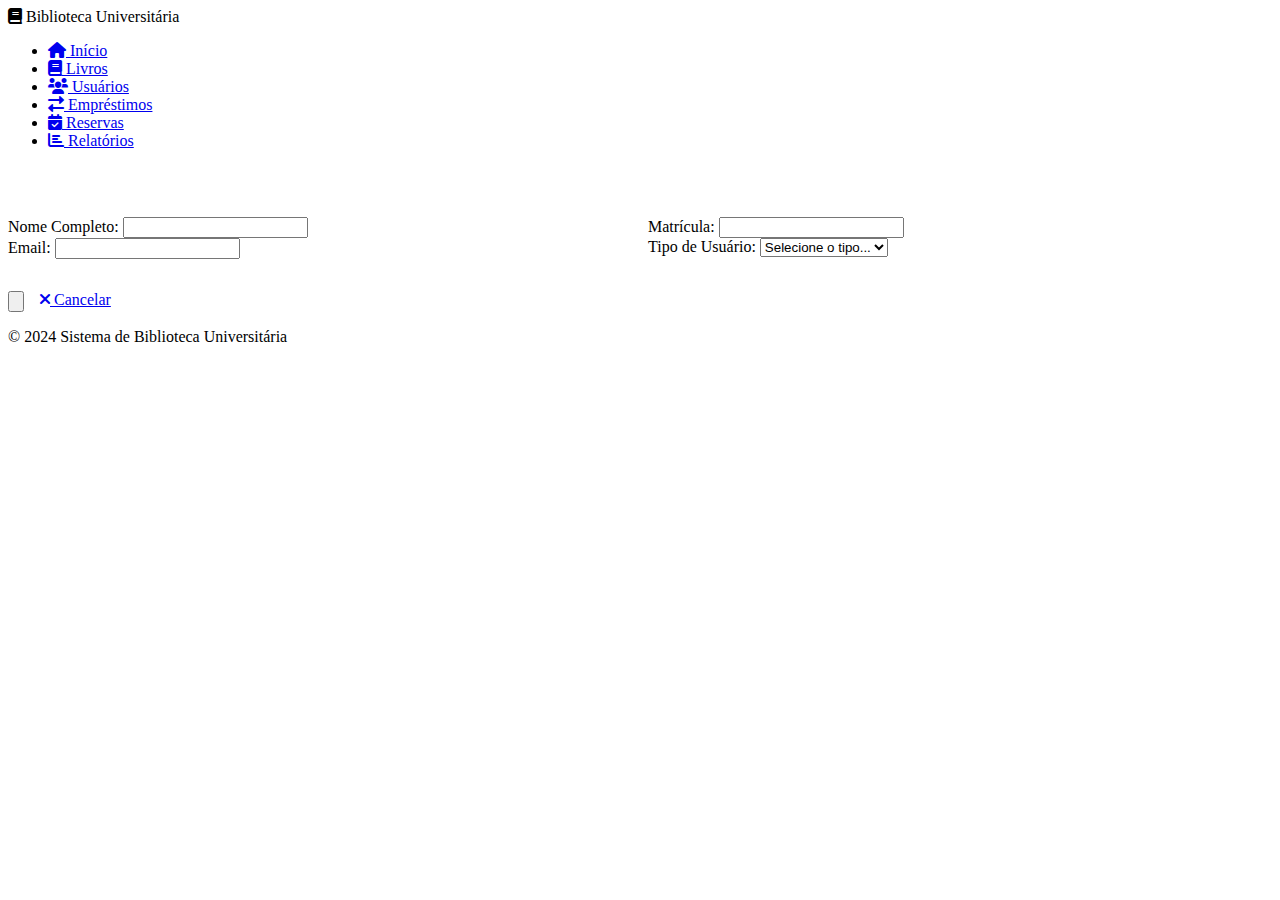
<file: src/main/resources/templates/form-usuario.html>
<!DOCTYPE html>
<html xmlns:th="http://www.thymeleaf.org">
<head>
    <meta charset="UTF-8">
    <meta name="viewport" content="width=device-width, initial-scale=1.0">
    <title th:text="${usuario != null} ? 'Editar Usuário - Biblioteca' : 'Novo Usuário - Biblioteca'">Novo Usuário - Biblioteca</title>
    <link rel="stylesheet" th:href="@{/css/style.css}">
    <link href="https://cdnjs.cloudflare.com/ajax/libs/font-awesome/6.0.0/css/all.min.css" rel="stylesheet">
</head>
<body>
<header class="header">
    <nav class="navbar">
        <div class="logo">
            <i class="fas fa-book"></i>
            <span>Biblioteca Universitária</span>
        </div>
        <ul class="nav-links">
            <li><a href="/"><i class="fas fa-home"></i> Início</a></li>
            <li><a href="/livros"><i class="fas fa-book"></i> Livros</a></li>
            <li><a href="/usuarios" class="active"><i class="fas fa-users"></i> Usuários</a></li>
            <li><a href="/emprestimos"><i class="fas fa-exchange-alt"></i> Empréstimos</a></li>
            <li><a href="/reservas"><i class="fas fa-calendar-check"></i> Reservas</a></li>
            <li><a href="/relatorios"><i class="fas fa-chart-bar"></i> Relatórios</a></li>
        </ul>
    </nav>
</header>

<main class="container">
    <div class="card">
        <!-- Título dinâmico -->
        <h2>
            <i class="fas" th:classappend="${usuario != null} ? 'fa-user-edit' : 'fa-user-plus'"></i>
            <span th:text="${usuario != null} ? 'Editar Usuário' : 'Cadastrar Novo Usuário'"></span>
        </h2>

        <!-- Formulário dinâmico -->
        <form th:action="${usuario != null} ? @{/usuarios/{id}/editar(id=${usuario.id})} : @{/usuarios/novo}"
              method="post">

            <!-- Campo hidden para ID (apenas na edição) -->
            <input type="hidden" th:if="${usuario != null}" th:name="id" th:value="${usuario.id}">

            <div style="display: grid; grid-template-columns: 1fr 1fr; gap: 1rem;">
                <div class="form-group">
                    <label for="nome">Nome Completo:</label>
                    <input type="text" class="form-control" id="nome" name="nome"
                           th:value="${usuario != null} ? ${usuario.nome} : ''" required>
                </div>

                <div class="form-group">
                    <label for="matricula">Matrícula:</label>
                    <input type="text" class="form-control" id="matricula" name="matricula"
                           th:value="${usuario != null} ? ${usuario.matricula} : ''" required>
                </div>
            </div>

            <div style="display: grid; grid-template-columns: 1fr 1fr; gap: 1rem;">
                <div class="form-group">
                    <label for="email">Email:</label>
                    <input type="email" class="form-control" id="email" name="email"
                           th:value="${usuario != null} ? ${usuario.email} : ''" required>
                </div>

                <div class="form-group">
                    <label for="tipo">Tipo de Usuário:</label>
                    <select class="form-control" id="tipo" name="tipo" required>
                        <option value="">Selecione o tipo...</option>
                        <option value="ALUNO" th:selected="${usuario != null && usuario.tipo.name() == 'ALUNO'}">ALUNO</option>
                        <option value="PROFESSOR" th:selected="${usuario != null && usuario.tipo.name() == 'PROFESSOR'}">PROFESSOR</option>
                        <option value="FUNCIONARIO" th:selected="${usuario != null && usuario.tipo.name() == 'FUNCIONARIO'}">FUNCIONARIO</option>
                    </select>
                </div>
            </div>

            <div style="display: flex; gap: 1rem; margin-top: 2rem;">
                <button type="submit" class="btn btn-primary">
                    <i class="fas" th:classappend="${usuario != null} ? 'fa-save' : 'fa-user-plus'"></i>
                    <span th:text="${usuario != null} ? 'Atualizar Usuário' : 'Cadastrar Usuário'"></span>
                </button>
                <a href="/usuarios" class="btn btn-danger">
                    <i class="fas fa-times"></i> Cancelar
                </a>
            </div>
        </form>
    </div>
</main>

<footer class="footer">
    <p>&copy; 2024 Sistema de Biblioteca Universitária</p>
</footer>

<script th:inline="javascript">
    // Mostrar mensagens de sucesso/erro
    document.addEventListener('DOMContentLoaded', function() {
        const urlParams = new URLSearchParams(window.location.search);
        const sucesso = urlParams.get('sucesso');
        const erro = urlParams.get('error');

        if (sucesso) {
            alert('✅ ' + decodeURIComponent(sucesso));
            // Remove o parâmetro da URL
            window.history.replaceState({}, document.title, window.location.pathname);
        }

        if (erro) {
            alert('❌ ' + decodeURIComponent(erro));
            // Remove o parâmetro da URL
            window.history.replaceState({}, document.title, window.location.pathname);
        }
    });
</script>
</body>
</html>
</file>
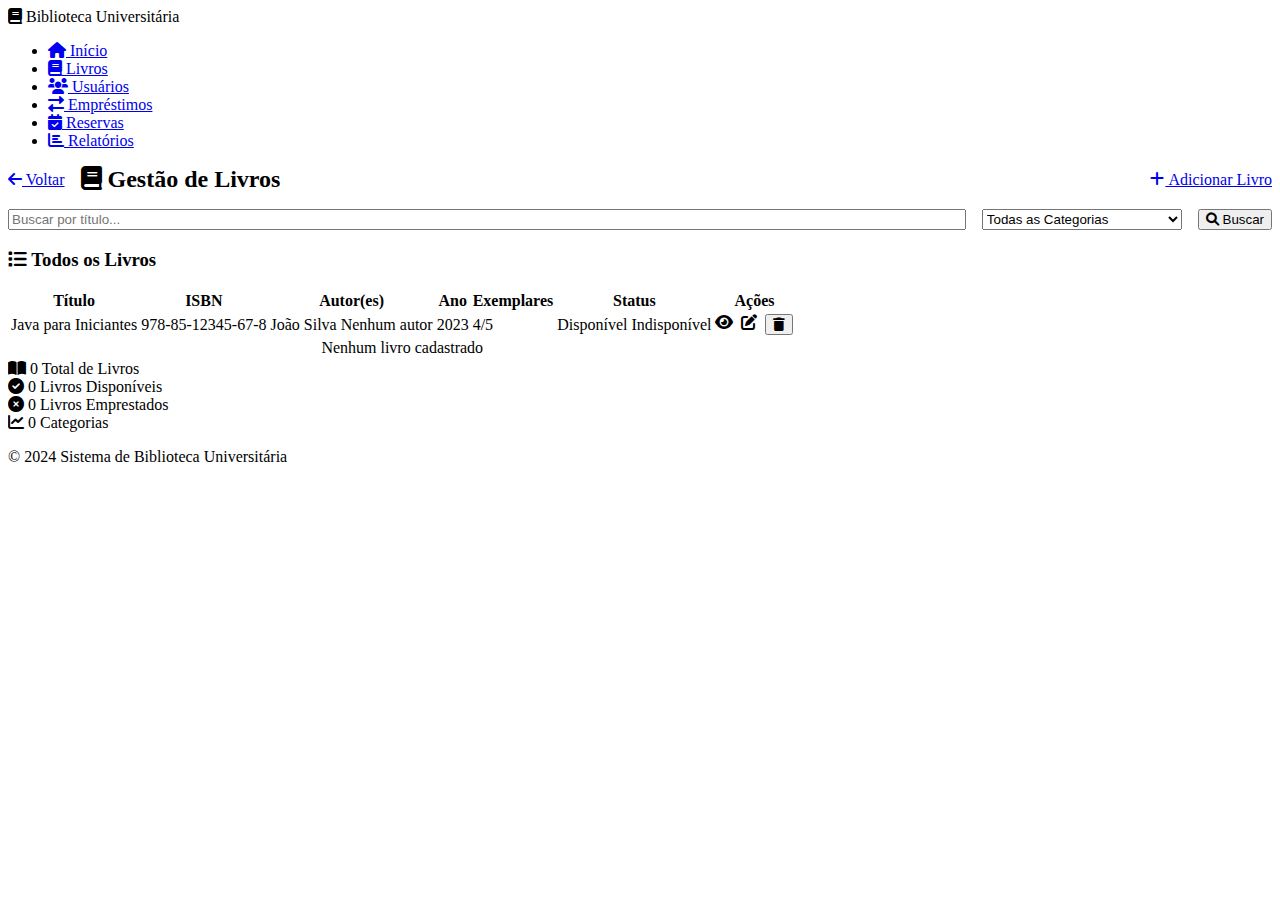
<file: src/main/resources/templates/livros.html>
<!DOCTYPE html>
<html xmlns:th="http://www.thymeleaf.org">
<head>
    <meta charset="UTF-8">
    <meta name="viewport" content="width=device-width, initial-scale=1.0">
    <title>Gestão de Livros - Biblioteca</title>
    <link rel="stylesheet" th:href="@{/css/style.css}">
    <link href="https://cdnjs.cloudflare.com/ajax/libs/font-awesome/6.0.0/css/all.min.css" rel="stylesheet">
</head>
<body>
<header class="header">
    <nav class="navbar">
        <div class="logo">
            <i class="fas fa-book"></i>
            <span>Biblioteca Universitária</span>
        </div>
        <ul class="nav-links">
            <li><a href="/"><i class="fas fa-home"></i> Início</a></li>
            <li><a href="/livros" class="active"><i class="fas fa-book"></i> Livros</a></li>
            <li><a href="/usuarios"><i class="fas fa-users"></i> Usuários</a></li>
            <li><a href="/emprestimos"><i class="fas fa-exchange-alt"></i> Empréstimos</a></li>
            <li><a href="/reservas"><i class="fas fa-calendar-check"></i> Reservas</a></li>
            <li><a href="/relatorios"><i class="fas fa-chart-bar"></i> Relatórios</a></li>
        </ul>
    </nav>
</header>

<main class="container">
    <!-- Cabeçalho com ações -->
    <div class="card">
        <div style="display: flex; justify-content: space-between; align-items: center; margin-bottom: 1rem;">
            <div style="display: flex; align-items: center; gap: 1rem;">
                <a href="/" class="btn btn-secondary">
                    <i class="fas fa-arrow-left"></i> Voltar
                </a>
                <h2 style="margin: 0;"><i class="fas fa-book"></i> Gestão de Livros</h2>
            </div>
            <a href="/livros/novo" class="btn btn-primary">
                <i class="fas fa-plus"></i> Adicionar Livro
            </a>
        </div>

        <!-- Filtros -->
        <div style="display: flex; gap: 1rem; flex-wrap: wrap; margin-bottom: 1rem;">
            <input type="text" class="form-control" placeholder="Buscar por título..." style="flex: 1; min-width: 200px;">
            <select class="form-control" style="width: 200px;">
                <option>Todas as Categorias</option>
                <option>Tecnologia</option>
                <option>Ficção</option>
                <option>Romance</option>
            </select>
            <button class="btn btn-primary">
                <i class="fas fa-search"></i> Buscar
            </button>
        </div>
    </div>

    <!-- Lista de Livros -->
    <div class="card">
        <h3><i class="fas fa-list"></i> Todos os Livros</h3>
        <div class="table-container">
            <table>
                <thead>
                <tr>
                    <th>Título</th>
                    <th>ISBN</th>
                    <th>Autor(es)</th>
                    <th>Ano</th>
                    <th>Exemplares</th>
                    <th>Status</th>
                    <th>Ações</th>
                </tr>
                </thead>
                <tbody>
                <tr th:each="livro : ${livros}">
                    <td th:text="${livro.titulo}">Java para Iniciantes</td>
                    <td th:text="${livro.isbn}">978-85-12345-67-8</td>
                    <td>
                                <span th:if="${livro.autores != null and !livro.autores.empty}"
                                      th:text="${#strings.listJoin(livro.autores.![nome], ', ')}">
                                    João Silva
                                </span>
                        <span th:if="${livro.autores == null or livro.autores.empty}">
                                    Nenhum autor
                                </span>
                    </td>
                    <td th:text="${livro.anoPublicacao}">2023</td>
                    <td th:text="${livro.exemplaresDisponiveis + '/' + livro.quantidadeExemplares}">4/5</td>
                    <td>
                                <span class="status status-disponivel" th:if="${livro.exemplaresDisponiveis > 0}">
                                    Disponível
                                </span>
                        <span class="status status-emprestado" th:if="${livro.exemplaresDisponiveis == 0}">
                                    Indisponível
                                </span>
                    </td>
                    <td>
                        <div style="display: flex; gap: 0.5rem;">
                            <!-- Visualizar -->
                            <a th:href="@{/livros/{id}(id=${livro.id})}" class="btn btn-primary btn-sm">
                                <i class="fas fa-eye"></i>
                            </a>
                            <!-- Editar -->
                            <a th:href="@{/livros/{id}/editar(id=${livro.id})}" class="btn btn-success btn-sm">
                                <i class="fas fa-edit"></i>
                            </a>
                            <!-- Excluir -->
                            <form th:action="@{/livros/{id}/excluir(id=${livro.id})}" method="post" style="display: inline;">
                                <button type="submit" class="btn btn-danger btn-sm"
                                        onclick="return confirm('Tem certeza que deseja excluir este livro?')">
                                    <i class="fas fa-trash"></i>
                                </button>
                            </form>
                        </div>
                    </td>
                </tr>
                <tr th:if="${livros == null or livros.empty}">
                    <td colspan="7" style="text-align: center;">
                        <div class="loading">Nenhum livro cadastrado</div>
                    </td>
                </tr>
                </tbody>
            </table>
        </div>
    </div>

    <!-- Estatísticas dos Livros -->
    <div class="cards-grid">
        <div class="stat-card">
            <i class="fas fa-book-open"></i>
            <span class="stat-number" th:text="${totalLivros ?: '0'}">0</span>
            <span class="stat-label">Total de Livros</span>
        </div>
        <div class="stat-card">
            <i class="fas fa-check-circle"></i>
            <span class="stat-number" th:text="${livrosDisponiveis ?: '0'}">0</span>
            <span class="stat-label">Livros Disponíveis</span>
        </div>
        <div class="stat-card">
            <i class="fas fa-times-circle"></i>
            <span class="stat-number" th:text="${livrosIndisponiveis ?: '0'}">0</span>
            <span class="stat-label">Livros Emprestados</span>
        </div>
        <div class="stat-card">
            <i class="fas fa-chart-line"></i>
            <span class="stat-number" th:text="${categoriasCount ?: '0'}">0</span>
            <span class="stat-label">Categorias</span>
        </div>
    </div>
</main>

<footer class="footer">
    <p>&copy; 2024 Sistema de Biblioteca Universitária</p>
</footer>

<script th:inline="javascript">
    function confirmarExclusao(id, titulo) {
        if (confirm('Tem certeza que deseja excluir o livro "' + titulo + '"?')) {
            fetch('/api/livros/' + id, {
                method: 'DELETE',
            })
            .then(response => {
                if (response.ok) {
                    alert('Livro excluído com sucesso!');
                    location.reload();
                } else {
                    alert('Erro ao excluir livro.');
                }
            })
            .catch(error => {
                console.error('Error:', error);
                alert('Erro ao excluir livro.');
            });
        }
    }
</script>
</body>
</html>
</file>
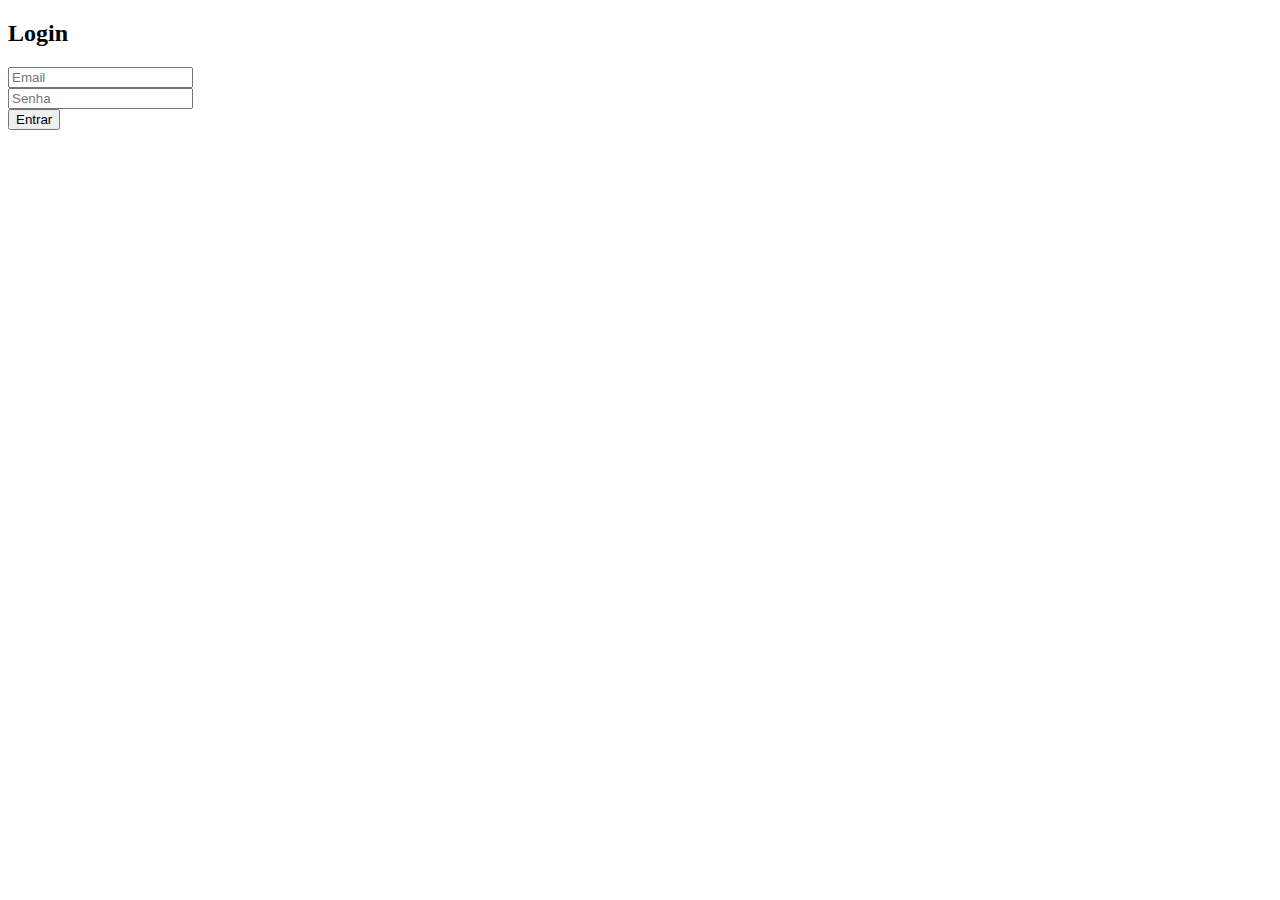
<file: src/main/resources/templates/login.html>
<!DOCTYPE html>
<html>
<head><title>Login</title></head>
<body>
    <h2>Login</h2>
    <form id="loginForm">
        <input type="email" id="email" placeholder="Email" required><br>
        <input type="password" id="senha" placeholder="Senha" required><br>
        <button type="submit">Entrar</button>
    </form>

    <script>
        document.getElementById('loginForm').addEventListener('submit', async (e) => {
            e.preventDefault();
            const email = document.getElementById('email').value;
            const senha = document.getElementById('senha').value;

            const response = await fetch('/auth/login', {
                method: 'POST',
                headers: {'Content-Type': 'application/json'},
                body: JSON.stringify({email, senha})
            });

            if (response.ok) {
                // O Cookie já foi setado automaticamente pelo servidor
                window.location.href = "/"; // Redireciona para home
            } else {
                alert("Login falhou!");
            }
        });
    </script>
</body>
</html>
</file>
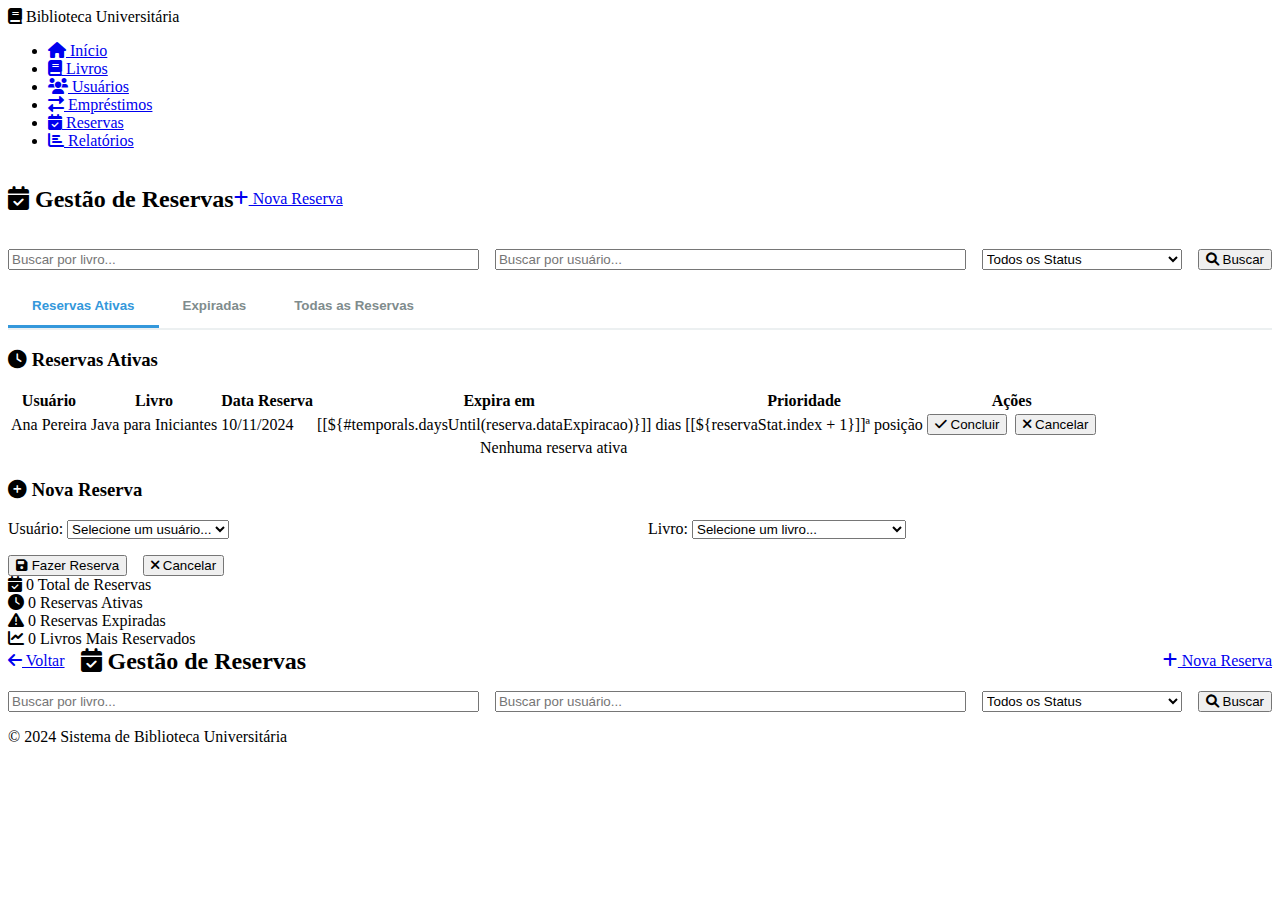
<file: src/main/resources/templates/reservas.html>
<!DOCTYPE html>
<html xmlns:th="http://www.thymeleaf.org">
<head>
    <meta charset="UTF-8">
    <meta name="viewport" content="width=device-width, initial-scale=1.0">
    <title>Gestão de Reservas - Biblioteca</title>
    <link rel="stylesheet" th:href="@{/css/style.css}">
    <link href="https://cdnjs.cloudflare.com/ajax/libs/font-awesome/6.0.0/css/all.min.css" rel="stylesheet">
</head>
<body>
<header class="header">
    <nav class="navbar">
        <div class="logo">
            <i class="fas fa-book"></i>
            <span>Biblioteca Universitária</span>
        </div>
        <ul class="nav-links">
            <li><a href="/"><i class="fas fa-home"></i> Início</a></li>
            <li><a href="/livros"><i class="fas fa-book"></i> Livros</a></li>
            <li><a href="/usuarios"><i class="fas fa-users"></i> Usuários</a></li>
            <li><a href="/emprestimos"><i class="fas fa-exchange-alt"></i> Empréstimos</a></li>
            <li><a href="/reservas" class="active"><i class="fas fa-calendar-check"></i> Reservas</a></li>
            <li><a href="/relatorios"><i class="fas fa-chart-bar"></i> Relatórios</a></li>
        </ul>
    </nav>
</header>

<main class="container">
    <div class="card">
        <div style="display: flex; justify-content: between; align-items: center; margin-bottom: 1rem;">
            <h2><i class="fas fa-calendar-check"></i> Gestão de Reservas</h2>
            <a href="/reservas/nova" class="btn btn-primary">
                <i class="fas fa-plus"></i> Nova Reserva
            </a>
        </div>

        <!-- Filtros -->
        <div style="display: flex; gap: 1rem; flex-wrap: wrap; margin-bottom: 1rem;">
            <input type="text" class="form-control" placeholder="Buscar por livro..." style="flex: 1; min-width: 200px;">
            <input type="text" class="form-control" placeholder="Buscar por usuário..." style="flex: 1; min-width: 200px;">
            <select class="form-control" style="width: 200px;">
                <option>Todos os Status</option>
                <option>Ativa</option>
                <option>Expirada</option>
                <option>Cancelada</option>
                <option>Concluída</option>
            </select>
            <button class="btn btn-primary">
                <i class="fas fa-search"></i> Buscar
            </button>
        </div>
    </div>

    <!-- Abas -->
    <div style="display: flex; gap: 0; border-bottom: 2px solid #ecf0f1; margin-bottom: 1rem;">
        <button class="tab-btn active" onclick="showTab('ativas')">Reservas Ativas</button>
        <button class="tab-btn" onclick="showTab('expiradas')">Expiradas</button>
        <button class="tab-btn" onclick="showTab('todas')">Todas as Reservas</button>
    </div>

    <!-- Reservas Ativas -->
    <div class="card tab-content" id="ativas-tab">
        <h3><i class="fas fa-clock"></i> Reservas Ativas</h3>
        <div class="table-container">
            <table>
                <thead>
                <tr>
                    <th>Usuário</th>
                    <th>Livro</th>
                    <th>Data Reserva</th>
                    <th>Expira em</th>
                    <th>Prioridade</th>
                    <th>Ações</th>
                </tr>
                </thead>
                <tbody>
                <tr th:each="reserva : ${reservasAtivas}">
                    <td th:text="${reserva.usuario.nome}">Ana Pereira</td>
                    <td th:text="${reserva.livro.titulo}">Java para Iniciantes</td>
                    <td th:text="${#temporals.format(reserva.dataReserva, 'dd/MM/yyyy')}">10/11/2024</td>
                    <td>
                                <span th:class="${#temporals.daysUntil(reserva.dataExpiracao) < 2} ? 'status status-emprestado' : 'status status-disponivel'">
                                    [[${#temporals.daysUntil(reserva.dataExpiracao)}]] dias
                                </span>
                    </td>
                    <td>
                                <span class="status" th:classappend="${reservaStat.index == 0} ? 'status-ativo' : 'status-disponivel'">
                                    [[${reservaStat.index + 1}]]ª posição
                                </span>
                    </td>
                    <td>
                        <div style="display: flex; gap: 0.5rem;">
                            <button class="btn btn-success btn-sm" onclick="concluirReserva([[${reserva.id}]])">
                                <i class="fas fa-check"></i> Concluir
                            </button>
                            <button class="btn btn-danger btn-sm" onclick="cancelarReserva([[${reserva.id}]])">
                                <i class="fas fa-times"></i> Cancelar
                            </button>
                        </div>
                    </td>
                </tr>
                <tr th:if="${reservasAtivas == null or reservasAtivas.empty}">
                    <td colspan="6" style="text-align: center;">
                        <div class="loading">Nenhuma reserva ativa</div>
                    </td>
                </tr>
                </tbody>
            </table>
        </div>
    </div>

    <!-- Reservas Expiradas -->
    <div class="card tab-content" id="expiradas-tab" style="display: none;">
        <h3><i class="fas fa-exclamation-triangle"></i> Reservas Expiradas</h3>
        <div class="table-container">
            <table>
                <thead>
                <tr>
                    <th>Usuário</th>
                    <th>Livro</th>
                    <th>Data Reserva</th>
                    <th>Data Expiração</th>
                    <th>Dias Expirada</th>
                    <th>Ações</th>
                </tr>
                </thead>
                <tbody>
                <tr th:each="reserva : ${reservasExpiradas}">
                    <td th:text="${reserva.usuario.nome}">Ana Pereira</td>
                    <td th:text="${reserva.livro.titulo}">Java para Iniciantes</td>
                    <td th:text="${#temporals.format(reserva.dataReserva, 'dd/MM/yyyy')}">10/11/2024</td>
                    <td th:text="${#temporals.format(reserva.dataExpiracao, 'dd/MM/yyyy')}">17/11/2024</td>
                    <td>
                                <span class="status status-emprestado">
                                    [[${#temporals.daysUntil(reserva.dataExpiracao) * -1}]] dias
                                </span>
                    </td>
                    <td>
                        <button class="btn btn-primary btn-sm" onclick="renovarReserva([[${reserva.id}]])">
                            <i class="fas fa-redo"></i> Renovar
                        </button>
                        <button class="btn btn-danger btn-sm" onclick="cancelarReserva([[${reserva.id}]])">
                            <i class="fas fa-trash"></i> Excluir
                        </button>
                    </td>
                </tr>
                <tr th:if="${reservasExpiradas == null or reservasExpiradas.empty}">
                    <td colspan="6" style="text-align: center;">
                        <div class="loading">Nenhuma reserva expirada</div>
                    </td>
                </tr>
                </tbody>
            </table>
        </div>
    </div>

    <!-- Formulário de Nova Reserva -->
    <div class="card">
        <h3><i class="fas fa-plus-circle"></i> Nova Reserva</h3>
        <form id="formReserva">
            <div style="display: grid; grid-template-columns: 1fr 1fr; gap: 1rem;">
                <div class="form-group">
                    <label for="usuario">Usuário:</label>
                    <select class="form-control" id="usuario" required>
                        <option value="">Selecione um usuário...</option>
                        <option th:each="usuario : ${usuarios}" th:value="${usuario.id}" th:text="${usuario.nome + ' - ' + usuario.matricula}">
                            Ana Pereira - 2024001
                        </option>
                    </select>
                </div>
                <div class="form-group">
                    <label for="livro">Livro:</label>
                    <select class="form-control" id="livro" required>
                        <option value="">Selecione um livro...</option>
                        <option th:each="livro : ${livrosDisponiveis}" th:value="${livro.id}" th:text="${livro.titulo + ' - ' + livro.autores[0].nome}">
                            Java para Iniciantes - João Silva
                        </option>
                    </select>
                </div>
            </div>
            <div style="display: flex; gap: 1rem; margin-top: 1rem;">
                <button type="submit" class="btn btn-primary">
                    <i class="fas fa-save"></i> Fazer Reserva
                </button>
                <button type="reset" class="btn btn-danger">
                    <i class="fas fa-times"></i> Cancelar
                </button>
            </div>
        </form>
    </div>

    <!-- Estatísticas de Reservas -->
    <div class="cards-grid">
        <div class="stat-card">
            <i class="fas fa-calendar-check"></i>
            <span class="stat-number" th:text="${totalReservas ?: '0'}">0</span>
            <span class="stat-label">Total de Reservas</span>
        </div>
        <div class="stat-card">
            <i class="fas fa-clock"></i>
            <span class="stat-number" th:text="${reservasAtivasCount ?: '0'}">0</span>
            <span class="stat-label">Reservas Ativas</span>
        </div>
        <div class="stat-card">
            <i class="fas fa-exclamation-triangle"></i>
            <span class="stat-number" th:text="${reservasExpiradasCount ?: '0'}">0</span>
            <span class="stat-label">Reservas Expiradas</span>
        </div>
        <div class="stat-card">
            <i class="fas fa-chart-line"></i>
            <span class="stat-number" th:text="${livrosMaisReservadosCount ?: '0'}">0</span>
            <span class="stat-label">Livros Mais Reservados</span>
        </div>
    </div>
    <!-- Cabeçalho com ações -->
    <div class="card">
        <div style="display: flex; justify-content: space-between; align-items: center; margin-bottom: 1rem;">
            <div style="display: flex; align-items: center; gap: 1rem;">
                <a href="/" class="btn btn-secondary">
                    <i class="fas fa-arrow-left"></i> Voltar
                </a>
                <h2 style="margin: 0;"><i class="fas fa-calendar-check"></i> Gestão de Reservas</h2>
            </div>
            <a href="/reservas/nova" class="btn btn-primary">
                <i class="fas fa-plus"></i> Nova Reserva
            </a>
        </div>

        <!-- Filtros -->
        <div style="display: flex; gap: 1rem; flex-wrap: wrap; margin-bottom: 1rem;">
            <input type="text" class="form-control" placeholder="Buscar por livro..." style="flex: 1; min-width: 200px;">
            <input type="text" class="form-control" placeholder="Buscar por usuário..." style="flex: 1; min-width: 200px;">
            <select class="form-control" style="width: 200px;">
                <option>Todos os Status</option>
                <option>Ativa</option>
                <option>Expirada</option>
                <option>Cancelada</option>
                <option>Concluída</option>
            </select>
            <button class="btn btn-primary">
                <i class="fas fa-search"></i> Buscar
            </button>
        </div>
    </div>



</main>

<footer class="footer">
    <p>&copy; 2024 Sistema de Biblioteca Universitária</p>
</footer>

<script th:inline="javascript">
    function showTab(tabName) {
        document.querySelectorAll('.tab-content').forEach(tab => {
            tab.style.display = 'none';
        });
        document.querySelectorAll('.tab-btn').forEach(btn => {
            btn.classList.remove('active');
        });
        document.getElementById(tabName + '-tab').style.display = 'block';
        event.target.classList.add('active');
    }

    function concluirReserva(reservaId) {
        if (confirm('Concluir esta reserva e realizar empréstimo?')) {
            fetch('/api/reservas/' + reservaId + '/concluir', {
                method: 'PUT',
            })
            .then(response => {
                if (response.ok) {
                    alert('Reserva concluída com sucesso! Empréstimo realizado.');
                    location.reload();
                } else {
                    alert('Erro ao concluir reserva.');
                }
            })
            .catch(error => {
                console.error('Error:', error);
                alert('Erro ao concluir reserva.');
            });
        }
    }

    function cancelarReserva(reservaId) {
        if (confirm('Tem certeza que deseja cancelar esta reserva?')) {
            fetch('/api/reservas/' + reservaId + '/cancelar', {
                method: 'PUT',
            })
            .then(response => {
                if (response.ok) {
                    alert('Reserva cancelada com sucesso!');
                    location.reload();
                } else {
                    alert('Erro ao cancelar reserva.');
                }
            })
            .catch(error => {
                console.error('Error:', error);
                alert('Erro ao cancelar reserva.');
            });
        }
    }

    function renovarReserva(reservaId) {
        if (confirm('Renovar esta reserva por mais 7 dias?')) {
            fetch('/api/reservas/' + reservaId + '/renovar', {
                method: 'PUT',
            })
            .then(response => {
                if (response.ok) {
                    alert('Reserva renovada com sucesso!');
                    location.reload();
                } else {
                    alert('Erro ao renovar reserva.');
                }
            })
            .catch(error => {
                console.error('Error:', error);
                alert('Erro ao renovar reserva.');
            });
        }
    }

    // Formulário de nova reserva
    document.getElementById('formReserva').addEventListener('submit', function(e) {
        e.preventDefault();

        const usuarioId = document.getElementById('usuario').value;
        const livroId = document.getElementById('livro').value;

        if (!usuarioId || !livroId) {
            alert('Por favor, selecione usuário e livro.');
            return;
        }

        const reservaData = {
            usuarioId: parseInt(usuarioId),
            livroId: parseInt(livroId),
            dataExpiracao: new Date(Date.now() + 7 * 24 * 60 * 60 * 1000) // 7 dias
        };

        fetch('/api/reservas', {
            method: 'POST',
            headers: {
                'Content-Type': 'application/json',
            },
            body: JSON.stringify(reservaData)
        })
        .then(response => {
            if (response.ok) {
                alert('Reserva criada com sucesso!');
                location.reload();
            } else {
                response.text().then(text => {
                    alert('Erro: ' + text);
                });
            }
        })
        .catch(error => {
            console.error('Error:', error);
            alert('Erro ao criar reserva.');
        });
    });

    // Estilo para abas
    const style = document.createElement('style');
    style.textContent = `
        .tab-btn {
            padding: 0.75rem 1.5rem;
            background: none;
            border: none;
            border-bottom: 3px solid transparent;
            cursor: pointer;
            font-weight: 600;
            color: #7f8c8d;
            transition: all 0.3s;
        }
        .tab-btn:hover {
            color: #3498db;
        }
        .tab-btn.active {
            color: #3498db;
            border-bottom-color: #3498db;
        }
    `;
    document.head.appendChild(style);
</script>
</body>
</html>
</file>
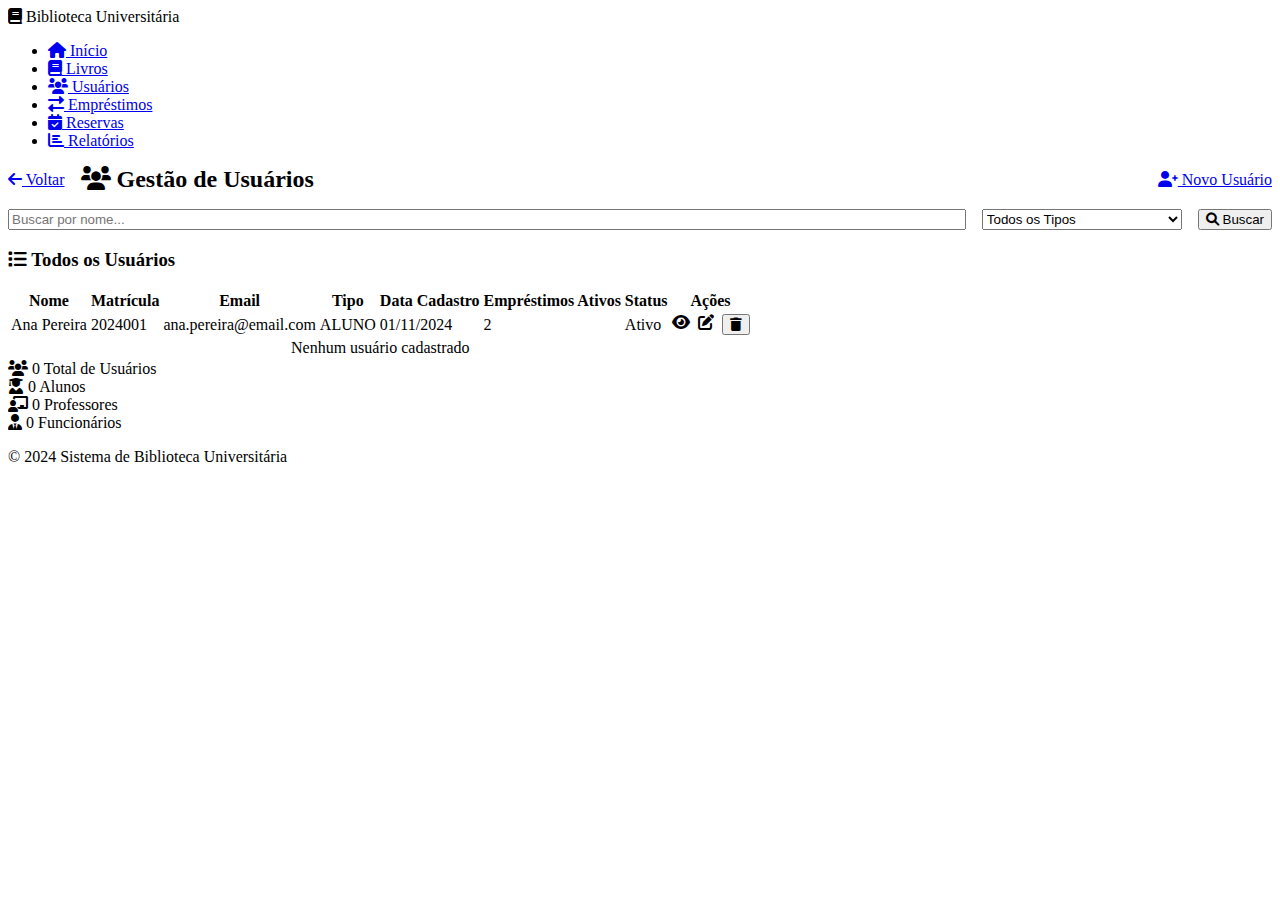
<file: src/main/resources/templates/usuarios.html>
<!DOCTYPE html>
<html xmlns:th="http://www.thymeleaf.org">
<head>
    <meta charset="UTF-8">
    <meta name="viewport" content="width=device-width, initial-scale=1.0">
    <title>Gestão de Usuários - Biblioteca</title>
    <link rel="stylesheet" th:href="@{/css/style.css}">
    <link href="https://cdnjs.cloudflare.com/ajax/libs/font-awesome/6.0.0/css/all.min.css" rel="stylesheet">
</head>
<body>
<header class="header">
    <nav class="navbar">
        <div class="logo">
            <i class="fas fa-book"></i>
            <span>Biblioteca Universitária</span>
        </div>
        <ul class="nav-links">
            <li><a href="/"><i class="fas fa-home"></i> Início</a></li>
            <li><a href="/livros"><i class="fas fa-book"></i> Livros</a></li>
            <li><a href="/usuarios" class="active"><i class="fas fa-users"></i> Usuários</a></li>
            <li><a href="/emprestimos"><i class="fas fa-exchange-alt"></i> Empréstimos</a></li>
            <li><a href="/reservas"><i class="fas fa-calendar-check"></i> Reservas</a></li>
            <li><a href="/relatorios"><i class="fas fa-chart-bar"></i> Relatórios</a></li>
        </ul>
    </nav>
</header>

<main class="container">
    <!-- Cabeçalho com ações -->
    <div class="card">
        <div style="display: flex; justify-content: space-between; align-items: center; margin-bottom: 1rem;">
            <div style="display: flex; align-items: center; gap: 1rem;">
                <a href="/" class="btn btn-secondary">
                    <i class="fas fa-arrow-left"></i> Voltar
                </a>
                <h2 style="margin: 0;"><i class="fas fa-users"></i> Gestão de Usuários</h2>
            </div>
            <a href="/usuarios/novo" class="btn btn-primary">
                <i class="fas fa-user-plus"></i> Novo Usuário
            </a>
        </div>

        <!-- Filtros -->
        <div style="display: flex; gap: 1rem; flex-wrap: wrap; margin-bottom: 1rem;">
            <input type="text" class="form-control" placeholder="Buscar por nome..." style="flex: 1; min-width: 200px;">
            <select class="form-control" style="width: 200px;">
                <option>Todos os Tipos</option>
                <option>Aluno</option>
                <option>Professor</option>
                <option>Funcionário</option>
            </select>
            <button class="btn btn-primary">
                <i class="fas fa-search"></i> Buscar
            </button>
        </div>
    </div>

    <!-- Lista de Usuários -->
    <div class="card">
        <h3><i class="fas fa-list"></i> Todos os Usuários</h3>
        <div class="table-container">
            <table>
                <thead>
                <tr>
                    <th>Nome</th>
                    <th>Matrícula</th>
                    <th>Email</th>
                    <th>Tipo</th>
                    <th>Data Cadastro</th>
                    <th>Empréstimos Ativos</th>
                    <th>Status</th>
                    <th>Ações</th>
                </tr>
                </thead>
                <tbody>
                <tr th:each="usuario : ${usuarios}">
                    <td th:text="${usuario.nome}">Ana Pereira</td>
                    <td th:text="${usuario.matricula}">2024001</td>
                    <td th:text="${usuario.email}">ana.pereira@email.com</td>
                    <td>
                        <!-- CORREÇÃO AQUI: Expressão Thymeleaf corrigida -->
                        <span class="status" th:classappend="${usuario.tipo.name() == 'ALUNO'} ? 'status-disponivel' : (${usuario.tipo.name() == 'PROFESSOR'} ? 'status-ativo' : 'status-emprestado')">
                            <span th:text="${usuario.tipo}">ALUNO</span>
                        </span>
                    </td>
                    <td th:text="${#temporals.format(usuario.dataCadastro, 'dd/MM/yyyy')}">01/11/2024</td>
                    <td>
                        <span th:text="${usuario.emprestimos != null ? usuario.emprestimos.?[status.name() == 'ATIVO'].size() : 0}">2</span>
                    </td>
                    <td>
                        <span class="status status-ativo">Ativo</span>
                    </td>
                    <td>
                        <div style="display: flex; gap: 0.5rem;">
                            <!-- Visualizar -->
                            <a th:href="@{/usuarios/{id}(id=${usuario.id})}" class="btn btn-primary btn-sm">
                                <i class="fas fa-eye"></i>
                            </a>
                            <!-- Editar -->
                            <a th:href="@{/usuarios/{id}/editar(id=${usuario.id})}" class="btn btn-success btn-sm">
                                <i class="fas fa-edit"></i>
                            </a>
                            <!-- Excluir -->
                            <form th:action="@{/usuarios/{id}/excluir(id=${usuario.id})}" method="post" style="display: inline;">
                                <button type="submit" class="btn btn-danger btn-sm"
                                        onclick="return confirm('Tem certeza que deseja excluir este usuário?')">
                                    <i class="fas fa-trash"></i>
                                </button>
                            </form>
                        </div>
                    </td>
                </tr>
                <tr th:if="${usuarios == null or usuarios.empty}">
                    <td colspan="8" style="text-align: center;">
                        <div class="loading">Nenhum usuário cadastrado</div>
                    </td>
                </tr>
                </tbody>
            </table>
        </div>
    </div>

    <!-- Estatísticas dos Usuários -->
    <div class="cards-grid">
        <div class="stat-card">
            <i class="fas fa-users"></i>
            <span class="stat-number" th:text="${totalUsuarios ?: '0'}">0</span>
            <span class="stat-label">Total de Usuários</span>
        </div>
        <div class="stat-card">
            <i class="fas fa-user-graduate"></i>
            <span class="stat-number" th:text="${alunosCount ?: '0'}">0</span>
            <span class="stat-label">Alunos</span>
        </div>
        <div class="stat-card">
            <i class="fas fa-chalkboard-teacher"></i>
            <span class="stat-number" th:text="${professoresCount ?: '0'}">0</span>
            <span class="stat-label">Professores</span>
        </div>
        <div class="stat-card">
            <i class="fas fa-user-tie"></i>
            <span class="stat-number" th:text="${funcionariosCount ?: '0'}">0</span>
            <span class="stat-label">Funcionários</span>
        </div>
    </div>
</main>

<footer class="footer">
    <p>&copy; 2024 Sistema de Biblioteca Universitária</p>
</footer>

<script th:inline="javascript">
    function confirmarExclusaoUsuario(id, nome) {
        if (confirm('Tem certeza que deseja excluir o usuário "' + nome + '"?')) {
            fetch('/api/usuarios/' + id, {
                method: 'DELETE',
            })
            .then(response => {
                if (response.ok) {
                    alert('Usuário excluído com sucesso!');
                    location.reload();
                } else {
                    response.text().then(text => {
                        alert('Erro: ' + text);
                    });
                }
            })
            .catch(error => {
                console.error('Error:', error);
                alert('Erro ao excluir usuário.');
            });
        }
    }

    // Função para busca em tempo real
    document.addEventListener('DOMContentLoaded', function() {
        const searchInput = document.querySelector('input[placeholder="Buscar por nome..."]');
        const tipoSelect = document.querySelector('select');
        const searchButton = document.querySelector('.btn-primary');

        function filtrarUsuarios() {
            const termo = searchInput.value.toLowerCase();
            const tipo = tipoSelect.value;
            const linhas = document.querySelectorAll('tbody tr');

            linhas.forEach(linha => {
                const nome = linha.cells[0].textContent.toLowerCase();
                const tipoUsuario = linha.cells[3].textContent;

                const matchNome = nome.includes(termo);
                const matchTipo = tipo === 'Todos os Tipos' || tipoUsuario === tipo;

                if (matchNome && matchTipo) {
                    linha.style.display = '';
                } else {
                    linha.style.display = 'none';
                }
            });
        }

        searchInput.addEventListener('input', filtrarUsuarios);
        tipoSelect.addEventListener('change', filtrarUsuarios);
        searchButton.addEventListener('click', filtrarUsuarios);
    });

    // Mostrar mensagens de sucesso/erro
    document.addEventListener('DOMContentLoaded', function() {
        const urlParams = new URLSearchParams(window.location.search);
        const sucesso = urlParams.get('sucesso');
        const erro = urlParams.get('error');

        if (sucesso) {
            alert('✅ ' + decodeURIComponent(sucesso));
            // Remove o parâmetro da URL
            window.history.replaceState({}, document.title, window.location.pathname);
        }

        if (erro) {
            alert('❌ ' + decodeURIComponent(erro));
            // Remove o parâmetro da URL
            window.history.replaceState({}, document.title, window.location.pathname);
        }
    });
</script>
</body>
</html>
</file>
